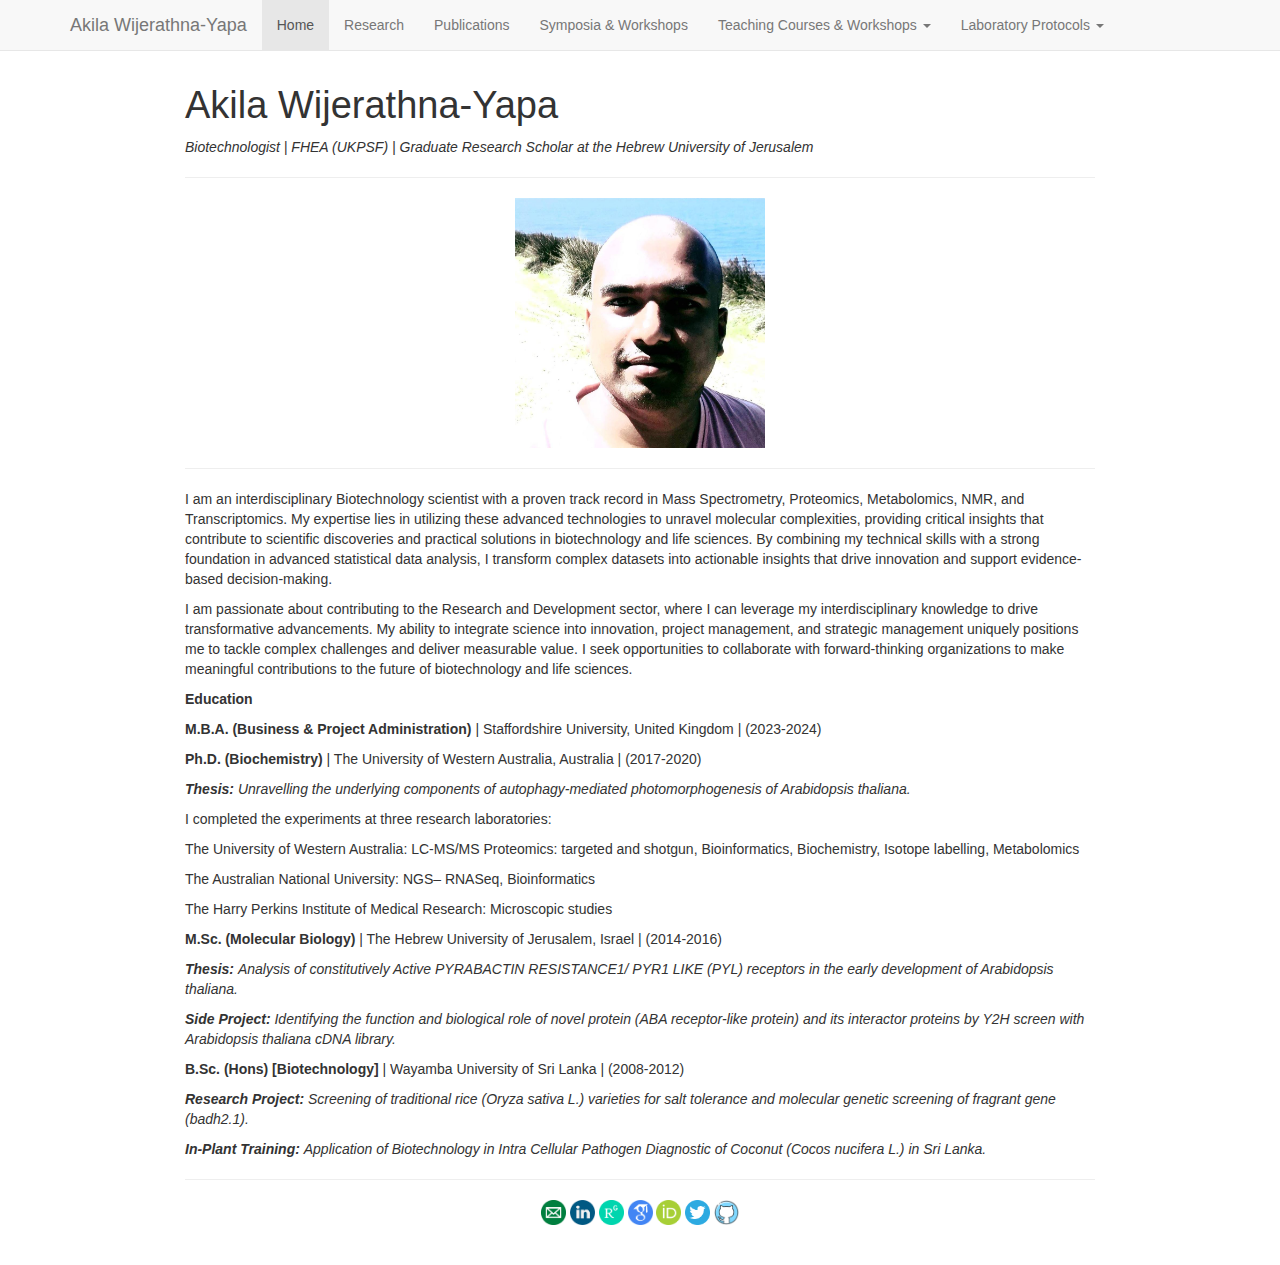
<file: index.html>
<!DOCTYPE html>

<html>

<head>

<meta charset="utf-8" />
<meta name="generator" content="pandoc" />
<meta http-equiv="X-UA-Compatible" content="IE=EDGE" />




<title>Akila Wijerathna-Yapa</title>

<script src="site_libs/header-attrs-2.29/header-attrs.js"></script>
<script src="site_libs/jquery-3.6.0/jquery-3.6.0.min.js"></script>
<meta name="viewport" content="width=device-width, initial-scale=1" />
<link href="site_libs/bootstrap-3.3.5/css/bootstrap.min.css" rel="stylesheet" />
<script src="site_libs/bootstrap-3.3.5/js/bootstrap.min.js"></script>
<script src="site_libs/bootstrap-3.3.5/shim/html5shiv.min.js"></script>
<script src="site_libs/bootstrap-3.3.5/shim/respond.min.js"></script>
<style>h1 {font-size: 34px;}
       h1.title {font-size: 38px;}
       h2 {font-size: 30px;}
       h3 {font-size: 24px;}
       h4 {font-size: 18px;}
       h5 {font-size: 16px;}
       h6 {font-size: 12px;}
       code {color: inherit; background-color: rgba(0, 0, 0, 0.04);}
       pre:not([class]) { background-color: white }</style>
<script src="site_libs/navigation-1.1/tabsets.js"></script>
<link href="site_libs/highlightjs-9.12.0/default.css" rel="stylesheet" />
<script src="site_libs/highlightjs-9.12.0/highlight.js"></script>

<style type="text/css">
  code{white-space: pre-wrap;}
  span.smallcaps{font-variant: small-caps;}
  span.underline{text-decoration: underline;}
  div.column{display: inline-block; vertical-align: top; width: 50%;}
  div.hanging-indent{margin-left: 1.5em; text-indent: -1.5em;}
  ul.task-list{list-style: none;}
    </style>

<style type="text/css">code{white-space: pre;}</style>
<script type="text/javascript">
if (window.hljs) {
  hljs.configure({languages: []});
  hljs.initHighlightingOnLoad();
  if (document.readyState && document.readyState === "complete") {
    window.setTimeout(function() { hljs.initHighlighting(); }, 0);
  }
}
</script>






<link rel="stylesheet" href="style.css" type="text/css" />



<style type = "text/css">
.main-container {
  max-width: 940px;
  margin-left: auto;
  margin-right: auto;
}
img {
  max-width:100%;
}
.tabbed-pane {
  padding-top: 12px;
}
.html-widget {
  margin-bottom: 20px;
}
button.code-folding-btn:focus {
  outline: none;
}
summary {
  display: list-item;
}
details > summary > p:only-child {
  display: inline;
}
pre code {
  padding: 0;
}
</style>


<style type="text/css">
.dropdown-submenu {
  position: relative;
}
.dropdown-submenu>.dropdown-menu {
  top: 0;
  left: 100%;
  margin-top: -6px;
  margin-left: -1px;
  border-radius: 0 6px 6px 6px;
}
.dropdown-submenu:hover>.dropdown-menu {
  display: block;
}
.dropdown-submenu>a:after {
  display: block;
  content: " ";
  float: right;
  width: 0;
  height: 0;
  border-color: transparent;
  border-style: solid;
  border-width: 5px 0 5px 5px;
  border-left-color: #cccccc;
  margin-top: 5px;
  margin-right: -10px;
}
.dropdown-submenu:hover>a:after {
  border-left-color: #adb5bd;
}
.dropdown-submenu.pull-left {
  float: none;
}
.dropdown-submenu.pull-left>.dropdown-menu {
  left: -100%;
  margin-left: 10px;
  border-radius: 6px 0 6px 6px;
}
</style>

<script type="text/javascript">
// manage active state of menu based on current page
$(document).ready(function () {
  // active menu anchor
  href = window.location.pathname
  href = href.substr(href.lastIndexOf('/') + 1)
  if (href === "")
    href = "index.html";
  var menuAnchor = $('a[href="' + href + '"]');

  // mark the anchor link active (and if it's in a dropdown, also mark that active)
  var dropdown = menuAnchor.closest('li.dropdown');
  if (window.bootstrap) { // Bootstrap 4+
    menuAnchor.addClass('active');
    dropdown.find('> .dropdown-toggle').addClass('active');
  } else { // Bootstrap 3
    menuAnchor.parent().addClass('active');
    dropdown.addClass('active');
  }

  // Navbar adjustments
  var navHeight = $(".navbar").first().height() + 15;
  var style = document.createElement('style');
  var pt = "padding-top: " + navHeight + "px; ";
  var mt = "margin-top: -" + navHeight + "px; ";
  var css = "";
  // offset scroll position for anchor links (for fixed navbar)
  for (var i = 1; i <= 6; i++) {
    css += ".section h" + i + "{ " + pt + mt + "}\n";
  }
  style.innerHTML = "body {" + pt + "padding-bottom: 40px; }\n" + css;
  document.head.appendChild(style);
});
</script>

<!-- tabsets -->

<style type="text/css">
.tabset-dropdown > .nav-tabs {
  display: inline-table;
  max-height: 500px;
  min-height: 44px;
  overflow-y: auto;
  border: 1px solid #ddd;
  border-radius: 4px;
}

.tabset-dropdown > .nav-tabs > li.active:before, .tabset-dropdown > .nav-tabs.nav-tabs-open:before {
  content: "\e259";
  font-family: 'Glyphicons Halflings';
  display: inline-block;
  padding: 10px;
  border-right: 1px solid #ddd;
}

.tabset-dropdown > .nav-tabs.nav-tabs-open > li.active:before {
  content: "\e258";
  font-family: 'Glyphicons Halflings';
  border: none;
}

.tabset-dropdown > .nav-tabs > li.active {
  display: block;
}

.tabset-dropdown > .nav-tabs > li > a,
.tabset-dropdown > .nav-tabs > li > a:focus,
.tabset-dropdown > .nav-tabs > li > a:hover {
  border: none;
  display: inline-block;
  border-radius: 4px;
  background-color: transparent;
}

.tabset-dropdown > .nav-tabs.nav-tabs-open > li {
  display: block;
  float: none;
}

.tabset-dropdown > .nav-tabs > li {
  display: none;
}
</style>

<!-- code folding -->




</head>

<body>


<div class="container-fluid main-container">




<div class="navbar navbar-default  navbar-fixed-top" role="navigation">
  <div class="container">
    <div class="navbar-header">
      <button type="button" class="navbar-toggle collapsed" data-toggle="collapse" data-bs-toggle="collapse" data-target="#navbar" data-bs-target="#navbar">
        <span class="icon-bar"></span>
        <span class="icon-bar"></span>
        <span class="icon-bar"></span>
      </button>
      <a class="navbar-brand" href="index.html">Akila Wijerathna-Yapa</a>
    </div>
    <div id="navbar" class="navbar-collapse collapse">
      <ul class="nav navbar-nav">
        <li>
  <a href="index.html">Home</a>
</li>
<li>
  <a href="research.html">Research</a>
</li>
<li>
  <a href="publications.html">Publications</a>
</li>
<li>
  <a href="Symposia-and-Workshops.html">Symposia &amp; Workshops</a>
</li>
<li class="dropdown">
  <a href="#" class="dropdown-toggle" data-toggle="dropdown" role="button" data-bs-toggle="dropdown" aria-expanded="false">
    Teaching Courses &amp; Workshops
     
    <span class="caret"></span>
  </a>
  <ul class="dropdown-menu" role="menu">
    <li>
      <a href="Bayliss-Data-Bazaar.html">Bayliss Data Bazaar</a>
    </li>
	<li>
      <a href="Plant Biotechnology.html">Mass Spectrometry</a>
    </li>
	<li>
      <a href="Plant-Molecular-Physiology.html">Spectroscopy for Life Sceinces</a>
    </li>
    <li>
      <a href="Plant-Tissue-Culture.html">Nuclear Magnetic Resonance (NMR) Spectroscopy</a>
    </li>
    <li>
      <a href="Plant-Molecular-Biology.html">Electron Paramagnetic Resonance (EPR) Spectroscopy</a>
    </li>
    <li>
      <a href="Controlled-Environment-Agriculture.html">Molecular Cloning</a>
    </li>
	    <li>
      <a href="Controlled-Environment-Agriculture.html">Cell Culture</a>
    </li>
  </ul>
</li>
<li class="dropdown">
  <a href="#" class="dropdown-toggle" data-toggle="dropdown" role="button" data-bs-toggle="dropdown" aria-expanded="false">
    Laboratory Protocols
     
    <span class="caret"></span>
  </a>
  <ul class="dropdown-menu" role="menu">
    <li>
      <a href="DNA-Extraction.html">DNA Extraction</a>
    </li>
    <li>
      <a href="RNA Extraction.html">RNA Extraction</a>
    </li>
    <li>
      <a href="Protein-Extraction.html">Protein Extraction</a>
    </li>
    <li>
      <a href="Yeast-Transformation.html">Yeast Transformation</a>
    </li>
    <li>
      <a href="Yeast-Two-Hybrid.html">Yeast Two-Hybrid</a>
    </li>
    <li>
      <a href="Homozygous Transgenic Selection.html">Homozygous Transgenic Selection</a>
    </li>
  </ul>
</li>
      </ul>
      <ul class="nav navbar-nav navbar-right">
        
      </ul>
    </div><!--/.nav-collapse -->
  </div><!--/.container -->
</div><!--/.navbar -->

<div id="header">



<h1 class="title toc-ignore">Akila Wijerathna-Yapa</h1>

</div>


<p><em>Biotechnologist | FHEA (UKPSF) | Graduate Research Scholar at the
Hebrew University of Jerusalem</em></p>
<hr />
<center>
<img src="images/akila-riverside.jpg" width="250" />
</center>
<hr />
<p>I am an interdisciplinary Biotechnology scientist with a proven track
record in Mass Spectrometry, Proteomics, Metabolomics, NMR, and
Transcriptomics. My expertise lies in utilizing these advanced
technologies to unravel molecular complexities, providing critical
insights that contribute to scientific discoveries and practical
solutions in biotechnology and life sciences. By combining my technical
skills with a strong foundation in advanced statistical data analysis, I
transform complex datasets into actionable insights that drive
innovation and support evidence-based decision-making.</p>
<p>I am passionate about contributing to the Research and Development
sector, where I can leverage my interdisciplinary knowledge to drive
transformative advancements. My ability to integrate science into
innovation, project management, and strategic management uniquely
positions me to tackle complex challenges and deliver measurable value.
I seek opportunities to collaborate with forward-thinking organizations
to make meaningful contributions to the future of biotechnology and life
sciences.</p>
<p><strong>Education</strong></p>
<p><strong>M.B.A. (Business &amp; Project Administration)</strong> |
Staffordshire University, United Kingdom | (2023-2024)</p>
<p><strong>Ph.D. (Biochemistry)</strong> | The University of Western
Australia, Australia | (2017-2020)</p>
<p><em><strong>Thesis:</strong></em> <em>Unravelling the underlying
components of autophagy-mediated photomorphogenesis of Arabidopsis
thaliana.</em></p>
<p>I completed the experiments at three research laboratories:</p>
<p>The University of Western Australia: LC-MS/MS Proteomics: targeted
and shotgun, Bioinformatics, Biochemistry, Isotope labelling,
Metabolomics</p>
<p>The Australian National University: NGS– RNASeq, Bioinformatics</p>
<p>The Harry Perkins Institute of Medical Research: Microscopic
studies</p>
<p><strong>M.Sc. (Molecular Biology)</strong> | The Hebrew University of
Jerusalem, Israel | (2014-2016)</p>
<p><em><strong>Thesis:</strong></em> <em>Analysis of constitutively
Active PYRABACTIN RESISTANCE1/ PYR1 LIKE (PYL) receptors in the early
development of Arabidopsis thaliana.</em></p>
<p><em><strong>Side Project:</strong></em> <em>Identifying the function
and biological role of novel protein (ABA receptor-like protein) and its
interactor proteins by Y2H screen with Arabidopsis thaliana cDNA
library.</em></p>
<p><strong>B.Sc. (Hons) [Biotechnology]</strong> | Wayamba University of
Sri Lanka | (2008-2012)</p>
<p><em><strong>Research Project:</strong></em> <em>Screening of
traditional rice (Oryza sativa L.) varieties for salt tolerance and
molecular genetic screening of fragrant gene (badh2.1).</em></p>
<p><em><strong>In-Plant Training:</strong></em> <em>Application of
Biotechnology in Intra Cellular Pathogen Diagnostic of Coconut (Cocos
nucifera L.) in Sri Lanka.</em></p>
<hr />
<center>
<a href="akila.ymw@gmail.com"><img src="images/EN.png" width="25" /></a>
<a href="https://www.linkedin.com/in/akila-wijerathna-yapa"><img
src="images/Ln.png" width="25" /></a> <a
href="https://www.researchgate.net/profile/Akila-Wijerathna-Yapa"><img
src="images/RG.png" width="25" /></a> <a
href="https://scholar.google.com/citations?user=VABVqKIAAAAJ&amp;hl=en"><img
src="images/GS.png" width="25" /></a> <a
href="https://orcid.org/0000-0003-1935-8590"><img src="images/ID.png"
width="25" /></a> <a href="https://twitter.com/AkilaWijerathna"><img
src="images/TW.png" width="25" /></a> <a
href="https://github.com/AkilaWijerathnaYapa"><img src="images/GH.png"
width="25" /></a>
</center>




</div>

<script>

// add bootstrap table styles to pandoc tables
function bootstrapStylePandocTables() {
  $('tr.odd').parent('tbody').parent('table').addClass('table table-condensed');
}
$(document).ready(function () {
  bootstrapStylePandocTables();
});


</script>

<!-- tabsets -->

<script>
$(document).ready(function () {
  window.buildTabsets("TOC");
});

$(document).ready(function () {
  $('.tabset-dropdown > .nav-tabs > li').click(function () {
    $(this).parent().toggleClass('nav-tabs-open');
  });
});
</script>

<!-- code folding -->


<!-- dynamically load mathjax for compatibility with self-contained -->
<script>
  (function () {
    var script = document.createElement("script");
    script.type = "text/javascript";
    script.src  = "https://mathjax.rstudio.com/latest/MathJax.js?config=TeX-AMS-MML_HTMLorMML";
    document.getElementsByTagName("head")[0].appendChild(script);
  })();
</script>

</body>
</html>
</file>
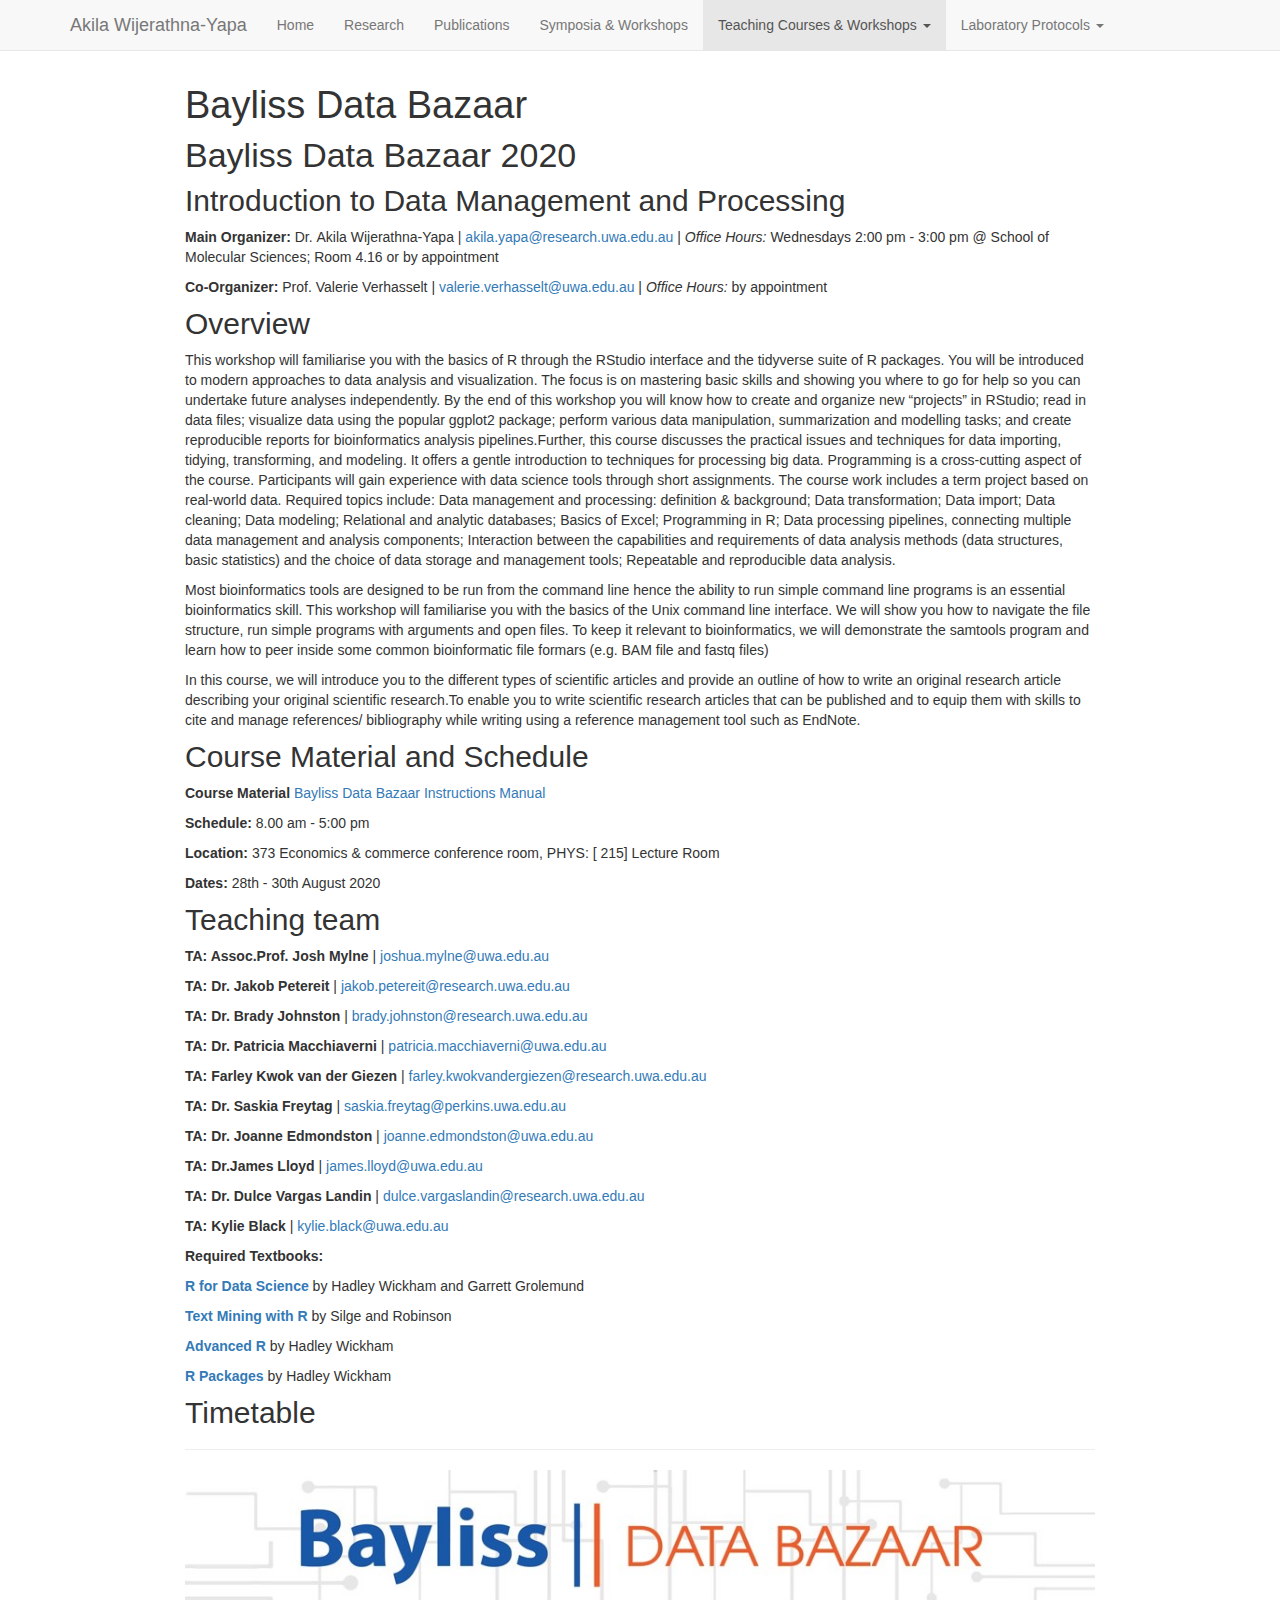
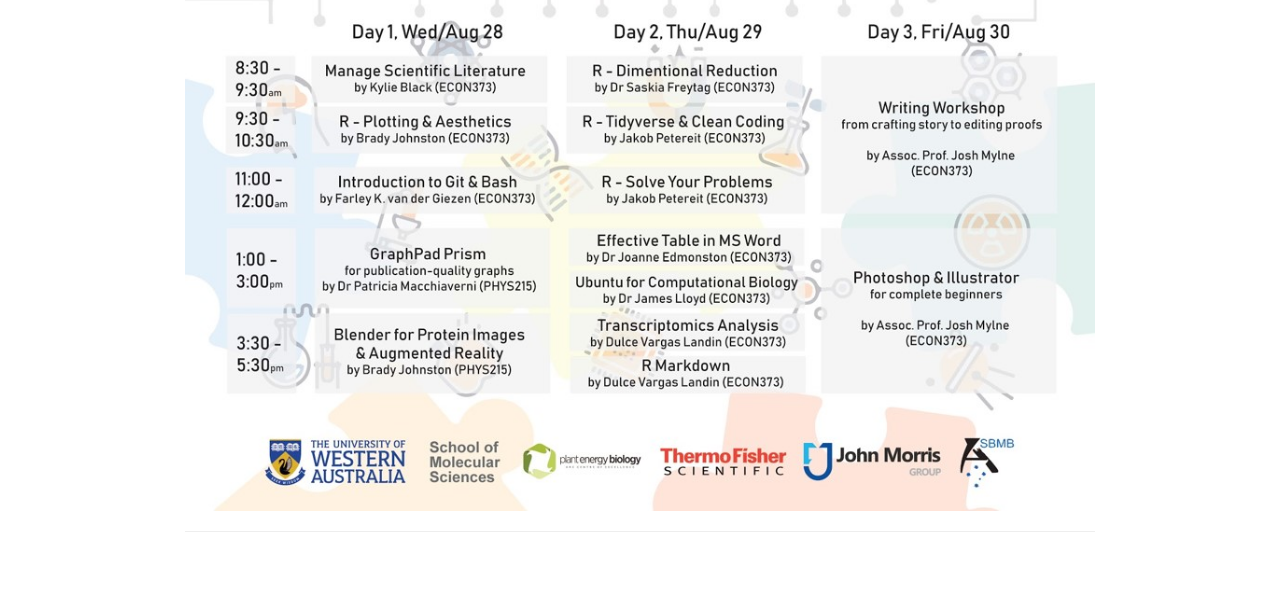
<file: Bayliss-Data-Bazaar.html>
<!DOCTYPE html>

<html>

<head>

<meta charset="utf-8" />
<meta name="generator" content="pandoc" />
<meta http-equiv="X-UA-Compatible" content="IE=EDGE" />




<title>Bayliss Data Bazaar</title>

<script src="site_libs/header-attrs-2.11/header-attrs.js"></script>
<script src="site_libs/jquery-3.6.0/jquery-3.6.0.min.js"></script>
<meta name="viewport" content="width=device-width, initial-scale=1" />
<link href="site_libs/bootstrap-3.3.5/css/bootstrap.min.css" rel="stylesheet" />
<script src="site_libs/bootstrap-3.3.5/js/bootstrap.min.js"></script>
<script src="site_libs/bootstrap-3.3.5/shim/html5shiv.min.js"></script>
<script src="site_libs/bootstrap-3.3.5/shim/respond.min.js"></script>
<style>h1 {font-size: 34px;}
       h1.title {font-size: 38px;}
       h2 {font-size: 30px;}
       h3 {font-size: 24px;}
       h4 {font-size: 18px;}
       h5 {font-size: 16px;}
       h6 {font-size: 12px;}
       code {color: inherit; background-color: rgba(0, 0, 0, 0.04);}
       pre:not([class]) { background-color: white }</style>
<script src="site_libs/navigation-1.1/tabsets.js"></script>
<link href="site_libs/highlightjs-9.12.0/default.css" rel="stylesheet" />
<script src="site_libs/highlightjs-9.12.0/highlight.js"></script>

<style type="text/css">
  code{white-space: pre-wrap;}
  span.smallcaps{font-variant: small-caps;}
  span.underline{text-decoration: underline;}
  div.column{display: inline-block; vertical-align: top; width: 50%;}
  div.hanging-indent{margin-left: 1.5em; text-indent: -1.5em;}
  ul.task-list{list-style: none;}
    </style>

<style type="text/css">code{white-space: pre;}</style>
<script type="text/javascript">
if (window.hljs) {
  hljs.configure({languages: []});
  hljs.initHighlightingOnLoad();
  if (document.readyState && document.readyState === "complete") {
    window.setTimeout(function() { hljs.initHighlighting(); }, 0);
  }
}
</script>





<link rel="stylesheet" href="style.css" type="text/css" />



<style type = "text/css">
.main-container {
  max-width: 940px;
  margin-left: auto;
  margin-right: auto;
}
img {
  max-width:100%;
}
.tabbed-pane {
  padding-top: 12px;
}
.html-widget {
  margin-bottom: 20px;
}
button.code-folding-btn:focus {
  outline: none;
}
summary {
  display: list-item;
}
pre code {
  padding: 0;
}
</style>


<style type="text/css">
.dropdown-submenu {
  position: relative;
}
.dropdown-submenu>.dropdown-menu {
  top: 0;
  left: 100%;
  margin-top: -6px;
  margin-left: -1px;
  border-radius: 0 6px 6px 6px;
}
.dropdown-submenu:hover>.dropdown-menu {
  display: block;
}
.dropdown-submenu>a:after {
  display: block;
  content: " ";
  float: right;
  width: 0;
  height: 0;
  border-color: transparent;
  border-style: solid;
  border-width: 5px 0 5px 5px;
  border-left-color: #cccccc;
  margin-top: 5px;
  margin-right: -10px;
}
.dropdown-submenu:hover>a:after {
  border-left-color: #adb5bd;
}
.dropdown-submenu.pull-left {
  float: none;
}
.dropdown-submenu.pull-left>.dropdown-menu {
  left: -100%;
  margin-left: 10px;
  border-radius: 6px 0 6px 6px;
}
</style>

<script type="text/javascript">
// manage active state of menu based on current page
$(document).ready(function () {
  // active menu anchor
  href = window.location.pathname
  href = href.substr(href.lastIndexOf('/') + 1)
  if (href === "")
    href = "index.html";
  var menuAnchor = $('a[href="' + href + '"]');

  // mark it active
  menuAnchor.tab('show');

  // if it's got a parent navbar menu mark it active as well
  menuAnchor.closest('li.dropdown').addClass('active');

  // Navbar adjustments
  var navHeight = $(".navbar").first().height() + 15;
  var style = document.createElement('style');
  var pt = "padding-top: " + navHeight + "px; ";
  var mt = "margin-top: -" + navHeight + "px; ";
  var css = "";
  // offset scroll position for anchor links (for fixed navbar)
  for (var i = 1; i <= 6; i++) {
    css += ".section h" + i + "{ " + pt + mt + "}\n";
  }
  style.innerHTML = "body {" + pt + "padding-bottom: 40px; }\n" + css;
  document.head.appendChild(style);
});
</script>

<!-- tabsets -->

<style type="text/css">
.tabset-dropdown > .nav-tabs {
  display: inline-table;
  max-height: 500px;
  min-height: 44px;
  overflow-y: auto;
  border: 1px solid #ddd;
  border-radius: 4px;
}

.tabset-dropdown > .nav-tabs > li.active:before {
  content: "";
  font-family: 'Glyphicons Halflings';
  display: inline-block;
  padding: 10px;
  border-right: 1px solid #ddd;
}

.tabset-dropdown > .nav-tabs.nav-tabs-open > li.active:before {
  content: "&#xe258;";
  border: none;
}

.tabset-dropdown > .nav-tabs.nav-tabs-open:before {
  content: "";
  font-family: 'Glyphicons Halflings';
  display: inline-block;
  padding: 10px;
  border-right: 1px solid #ddd;
}

.tabset-dropdown > .nav-tabs > li.active {
  display: block;
}

.tabset-dropdown > .nav-tabs > li > a,
.tabset-dropdown > .nav-tabs > li > a:focus,
.tabset-dropdown > .nav-tabs > li > a:hover {
  border: none;
  display: inline-block;
  border-radius: 4px;
  background-color: transparent;
}

.tabset-dropdown > .nav-tabs.nav-tabs-open > li {
  display: block;
  float: none;
}

.tabset-dropdown > .nav-tabs > li {
  display: none;
}
</style>

<!-- code folding -->




</head>

<body>


<div class="container-fluid main-container">




<div class="navbar navbar-default  navbar-fixed-top" role="navigation">
  <div class="container">
    <div class="navbar-header">
      <button type="button" class="navbar-toggle collapsed" data-toggle="collapse" data-target="#navbar">
        <span class="icon-bar"></span>
        <span class="icon-bar"></span>
        <span class="icon-bar"></span>
      </button>
      <a class="navbar-brand" href="index.html">Akila Wijerathna-Yapa</a>
    </div>
    <div id="navbar" class="navbar-collapse collapse">
      <ul class="nav navbar-nav">
        <li>
  <a href="index.html">Home</a>
</li>
<li>
  <a href="research.html">Research</a>
</li>
<li>
  <a href="publications.html">Publications</a>
</li>
<li>
  <a href="Symposia-and-Workshops.html">Symposia &amp; Workshops</a>
</li>
<li class="dropdown">
  <a href="#" class="dropdown-toggle" data-toggle="dropdown" role="button" aria-expanded="false">
    Teaching Courses &amp; Workshops
     
    <span class="caret"></span>
  </a>
  <ul class="dropdown-menu" role="menu">
    <li>
      <a href="Bayliss-Data-Bazaar.html">Bayliss Data Bazaar</a>
    </li>
    <li>
      <a href="Plant Biotechnology.html">Plant Biotechnology</a>
    </li>
    <li>
      <a href="Plant-Tissue-Culture.html">Plant Tissue Culture</a>
    </li>
    <li>
      <a href="Plant-Molecular-Biology.html">Plant Molecular Biology</a>
    </li>
    <li>
      <a href="Plant-Molecular-Physiology.html">Plant Molecular Physiology</a>
    </li>
    <li>
      <a href="Controlled-Environment-Agriculture.html">Controlled Environment Agriculture (CEA)</a>
    </li>
  </ul>
</li>
<li class="dropdown">
  <a href="#" class="dropdown-toggle" data-toggle="dropdown" role="button" aria-expanded="false">
    Laboratory Protocols
     
    <span class="caret"></span>
  </a>
  <ul class="dropdown-menu" role="menu">
    <li>
      <a href="DNA-Extraction.html">DNA Extraction</a>
    </li>
    <li>
      <a href="RNA Extraction.html">RNA Extraction</a>
    </li>
    <li>
      <a href="Protein-Extraction.html">Protein Extraction</a>
    </li>
    <li>
      <a href="Yeast-Transformation.html">Yeast Transformation</a>
    </li>
    <li>
      <a href="Yeast-Two-Hybrid.html">Yeast Two-Hybrid</a>
    </li>
    <li>
      <a href="Homozygous Transgenic Selection.html">Homozygous Transgenic Selection</a>
    </li>
  </ul>
</li>
      </ul>
      <ul class="nav navbar-nav navbar-right">
        
      </ul>
    </div><!--/.nav-collapse -->
  </div><!--/.container -->
</div><!--/.navbar -->

<div id="header">



<h1 class="title toc-ignore">Bayliss Data Bazaar</h1>

</div>


<div id="bayliss-data-bazaar-2020" class="section level1">
<h1>Bayliss Data Bazaar 2020</h1>
<div id="introduction-to-data-management-and-processing" class="section level2">
<h2>Introduction to Data Management and Processing</h2>
<p><strong>Main Organizer:</strong> Dr. Akila Wijerathna-Yapa | <a href="mailto:akila.yapa@research.uwa.edu.au" class="email">akila.yapa@research.uwa.edu.au</a> | <em>Office Hours:</em> Wednesdays 2:00 pm - 3:00 pm @ School of Molecular Sciences; Room 4.16 or by appointment</p>
<p><strong>Co-Organizer:</strong> Prof. Valerie Verhasselt | <a href="mailto:valerie.verhasselt@uwa.edu.au" class="email">valerie.verhasselt@uwa.edu.au</a> | <em>Office Hours:</em> by appointment</p>
</div>
<div id="overview" class="section level2">
<h2>Overview</h2>
<p>This workshop will familiarise you with the basics of R through the RStudio interface and the tidyverse suite of R packages. You will be introduced to modern approaches to data analysis and visualization. The focus is on mastering basic skills and showing you where to go for help so you can undertake future analyses independently. By the end of this workshop you will know how to create and organize new “projects” in RStudio; read in data files; visualize data using the popular ggplot2 package; perform various data manipulation, summarization and modelling tasks; and create reproducible reports for bioinformatics analysis pipelines.Further, this course discusses the practical issues and techniques for data importing, tidying, transforming, and modeling. It offers a gentle introduction to techniques for processing big data. Programming is a cross-cutting aspect of the course. Participants will gain experience with data science tools through short assignments. The course work includes a term project based on real-world data. Required topics include: Data management and processing: definition &amp; background; Data transformation; Data import; Data cleaning; Data modeling; Relational and analytic databases; Basics of Excel; Programming in R; Data processing pipelines, connecting multiple data management and analysis components; Interaction between the capabilities and requirements of data analysis methods (data structures, basic statistics) and the choice of data storage and management tools; Repeatable and reproducible data analysis.</p>
<p>Most bioinformatics tools are designed to be run from the command line hence the ability to run simple command line programs is an essential bioinformatics skill. This workshop will familiarise you with the basics of the Unix command line interface. We will show you how to navigate the file structure, run simple programs with arguments and open files. To keep it relevant to bioinformatics, we will demonstrate the samtools program and learn how to peer inside some common bioinformatic file formars (e.g. BAM file and fastq files)</p>
<p>In this course, we will introduce you to the different types of scientific articles and provide an outline of how to write an original research article describing your original scientific research.To enable you to write scientific research articles that can be published and to equip them with skills to cite and manage references/ bibliography while writing using a reference management tool such as EndNote.</p>
</div>
<div id="course-material-and-schedule" class="section level2">
<h2>Course Material and Schedule</h2>
<p><strong>Course Material</strong> <a href="https://docs.google.com/document/d/1EdbrjD-_NtXWf_3XkClu75dB_qhUQWmbxrD9-IgBNlM/edit#">Bayliss Data Bazaar Instructions Manual</a></p>
<p><strong>Schedule:</strong> 8.00 am - 5:00 pm</p>
<p><strong>Location:</strong> 373 Economics &amp; commerce conference room, PHYS: [ 215] Lecture Room</p>
<p><strong>Dates:</strong> 28th - 30th August 2020</p>
</div>
<div id="teaching-team" class="section level2">
<h2>Teaching team</h2>
<p><strong>TA: Assoc.Prof. Josh Mylne</strong> | <a href="mailto:joshua.mylne@uwa.edu.au" class="email">joshua.mylne@uwa.edu.au</a></p>
<p><strong>TA: Dr. Jakob Petereit</strong> | <a href="mailto:jakob.petereit@research.uwa.edu.au" class="email">jakob.petereit@research.uwa.edu.au</a></p>
<p><strong>TA: Dr. Brady Johnston</strong> | <a href="mailto:brady.johnston@research.uwa.edu.au" class="email">brady.johnston@research.uwa.edu.au</a></p>
<p><strong>TA: Dr. Patricia Macchiaverni</strong> | <a href="mailto:patricia.macchiaverni@uwa.edu.au" class="email">patricia.macchiaverni@uwa.edu.au</a></p>
<p><strong>TA: Farley Kwok van der Giezen</strong> | <a href="mailto:farley.kwokvandergiezen@research.uwa.edu.au" class="email">farley.kwokvandergiezen@research.uwa.edu.au</a></p>
<p><strong>TA: Dr. Saskia Freytag</strong> | <a href="mailto:saskia.freytag@perkins.uwa.edu.au" class="email">saskia.freytag@perkins.uwa.edu.au</a></p>
<p><strong>TA: Dr. Joanne Edmondston</strong> | <a href="mailto:joanne.edmondston@uwa.edu.au" class="email">joanne.edmondston@uwa.edu.au</a></p>
<p><strong>TA: Dr.James Lloyd</strong> | <a href="mailto:james.lloyd@uwa.edu.au" class="email">james.lloyd@uwa.edu.au</a></p>
<p><strong>TA: Dr. Dulce Vargas Landin</strong> | <a href="mailto:dulce.vargaslandin@research.uwa.edu.au" class="email">dulce.vargaslandin@research.uwa.edu.au</a></p>
<p><strong>TA: Kylie Black</strong> | <a href="mailto:kylie.black@uwa.edu.au" class="email">kylie.black@uwa.edu.au</a></p>
<p><strong>Required Textbooks:</strong></p>
<p><a href="http://r4ds.had.co.nz/"><strong>R for Data Science</strong></a> by Hadley Wickham and Garrett Grolemund</p>
<p><a href="https://www.tidytextmining.com"><strong>Text Mining with R</strong></a> by Silge and Robinson</p>
<p><a href="http://adv-r.had.co.nz/"><strong>Advanced R</strong></a> by Hadley Wickham</p>
<p><a href="http://r-pkgs.had.co.nz"><strong>R Packages</strong></a> by Hadley Wickham</p>
</div>
<div id="timetable" class="section level2">
<h2>Timetable</h2>
<hr />
<center>
<p><img src="images/Timetable.jpg" /></p>
</center>
<hr />
</div>
</div>




</div>

<script>

// add bootstrap table styles to pandoc tables
function bootstrapStylePandocTables() {
  $('tr.odd').parent('tbody').parent('table').addClass('table table-condensed');
}
$(document).ready(function () {
  bootstrapStylePandocTables();
});


</script>

<!-- tabsets -->

<script>
$(document).ready(function () {
  window.buildTabsets("TOC");
});

$(document).ready(function () {
  $('.tabset-dropdown > .nav-tabs > li').click(function () {
    $(this).parent().toggleClass('nav-tabs-open');
  });
});
</script>

<!-- code folding -->


<!-- dynamically load mathjax for compatibility with self-contained -->
<script>
  (function () {
    var script = document.createElement("script");
    script.type = "text/javascript";
    script.src  = "https://mathjax.rstudio.com/latest/MathJax.js?config=TeX-AMS-MML_HTMLorMML";
    document.getElementsByTagName("head")[0].appendChild(script);
  })();
</script>

</body>
</html>
</file>
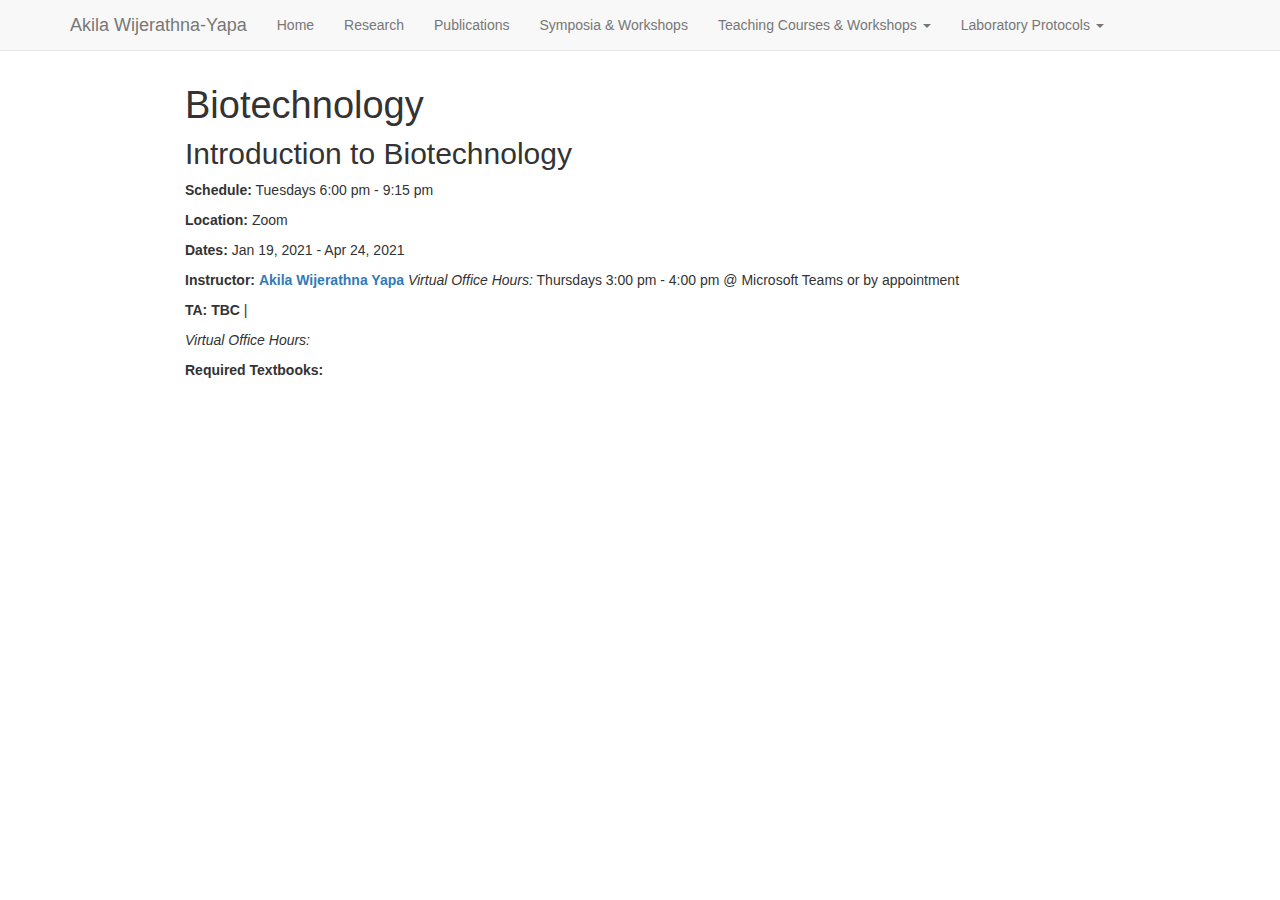
<file: Biotechnology.html>
<!DOCTYPE html>

<html>

<head>

<meta charset="utf-8" />
<meta name="generator" content="pandoc" />
<meta http-equiv="X-UA-Compatible" content="IE=EDGE" />




<title>Biotechnology</title>

<script src="site_libs/header-attrs-2.11/header-attrs.js"></script>
<script src="site_libs/jquery-3.6.0/jquery-3.6.0.min.js"></script>
<meta name="viewport" content="width=device-width, initial-scale=1" />
<link href="site_libs/bootstrap-3.3.5/css/bootstrap.min.css" rel="stylesheet" />
<script src="site_libs/bootstrap-3.3.5/js/bootstrap.min.js"></script>
<script src="site_libs/bootstrap-3.3.5/shim/html5shiv.min.js"></script>
<script src="site_libs/bootstrap-3.3.5/shim/respond.min.js"></script>
<style>h1 {font-size: 34px;}
       h1.title {font-size: 38px;}
       h2 {font-size: 30px;}
       h3 {font-size: 24px;}
       h4 {font-size: 18px;}
       h5 {font-size: 16px;}
       h6 {font-size: 12px;}
       code {color: inherit; background-color: rgba(0, 0, 0, 0.04);}
       pre:not([class]) { background-color: white }</style>
<script src="site_libs/navigation-1.1/tabsets.js"></script>
<link href="site_libs/highlightjs-9.12.0/default.css" rel="stylesheet" />
<script src="site_libs/highlightjs-9.12.0/highlight.js"></script>

<style type="text/css">
  code{white-space: pre-wrap;}
  span.smallcaps{font-variant: small-caps;}
  span.underline{text-decoration: underline;}
  div.column{display: inline-block; vertical-align: top; width: 50%;}
  div.hanging-indent{margin-left: 1.5em; text-indent: -1.5em;}
  ul.task-list{list-style: none;}
    </style>

<style type="text/css">code{white-space: pre;}</style>
<script type="text/javascript">
if (window.hljs) {
  hljs.configure({languages: []});
  hljs.initHighlightingOnLoad();
  if (document.readyState && document.readyState === "complete") {
    window.setTimeout(function() { hljs.initHighlighting(); }, 0);
  }
}
</script>





<link rel="stylesheet" href="style.css" type="text/css" />



<style type = "text/css">
.main-container {
  max-width: 940px;
  margin-left: auto;
  margin-right: auto;
}
img {
  max-width:100%;
}
.tabbed-pane {
  padding-top: 12px;
}
.html-widget {
  margin-bottom: 20px;
}
button.code-folding-btn:focus {
  outline: none;
}
summary {
  display: list-item;
}
pre code {
  padding: 0;
}
</style>


<style type="text/css">
.dropdown-submenu {
  position: relative;
}
.dropdown-submenu>.dropdown-menu {
  top: 0;
  left: 100%;
  margin-top: -6px;
  margin-left: -1px;
  border-radius: 0 6px 6px 6px;
}
.dropdown-submenu:hover>.dropdown-menu {
  display: block;
}
.dropdown-submenu>a:after {
  display: block;
  content: " ";
  float: right;
  width: 0;
  height: 0;
  border-color: transparent;
  border-style: solid;
  border-width: 5px 0 5px 5px;
  border-left-color: #cccccc;
  margin-top: 5px;
  margin-right: -10px;
}
.dropdown-submenu:hover>a:after {
  border-left-color: #adb5bd;
}
.dropdown-submenu.pull-left {
  float: none;
}
.dropdown-submenu.pull-left>.dropdown-menu {
  left: -100%;
  margin-left: 10px;
  border-radius: 6px 0 6px 6px;
}
</style>

<script type="text/javascript">
// manage active state of menu based on current page
$(document).ready(function () {
  // active menu anchor
  href = window.location.pathname
  href = href.substr(href.lastIndexOf('/') + 1)
  if (href === "")
    href = "index.html";
  var menuAnchor = $('a[href="' + href + '"]');

  // mark it active
  menuAnchor.tab('show');

  // if it's got a parent navbar menu mark it active as well
  menuAnchor.closest('li.dropdown').addClass('active');

  // Navbar adjustments
  var navHeight = $(".navbar").first().height() + 15;
  var style = document.createElement('style');
  var pt = "padding-top: " + navHeight + "px; ";
  var mt = "margin-top: -" + navHeight + "px; ";
  var css = "";
  // offset scroll position for anchor links (for fixed navbar)
  for (var i = 1; i <= 6; i++) {
    css += ".section h" + i + "{ " + pt + mt + "}\n";
  }
  style.innerHTML = "body {" + pt + "padding-bottom: 40px; }\n" + css;
  document.head.appendChild(style);
});
</script>

<!-- tabsets -->

<style type="text/css">
.tabset-dropdown > .nav-tabs {
  display: inline-table;
  max-height: 500px;
  min-height: 44px;
  overflow-y: auto;
  border: 1px solid #ddd;
  border-radius: 4px;
}

.tabset-dropdown > .nav-tabs > li.active:before {
  content: "";
  font-family: 'Glyphicons Halflings';
  display: inline-block;
  padding: 10px;
  border-right: 1px solid #ddd;
}

.tabset-dropdown > .nav-tabs.nav-tabs-open > li.active:before {
  content: "&#xe258;";
  border: none;
}

.tabset-dropdown > .nav-tabs.nav-tabs-open:before {
  content: "";
  font-family: 'Glyphicons Halflings';
  display: inline-block;
  padding: 10px;
  border-right: 1px solid #ddd;
}

.tabset-dropdown > .nav-tabs > li.active {
  display: block;
}

.tabset-dropdown > .nav-tabs > li > a,
.tabset-dropdown > .nav-tabs > li > a:focus,
.tabset-dropdown > .nav-tabs > li > a:hover {
  border: none;
  display: inline-block;
  border-radius: 4px;
  background-color: transparent;
}

.tabset-dropdown > .nav-tabs.nav-tabs-open > li {
  display: block;
  float: none;
}

.tabset-dropdown > .nav-tabs > li {
  display: none;
}
</style>

<!-- code folding -->




</head>

<body>


<div class="container-fluid main-container">




<div class="navbar navbar-default  navbar-fixed-top" role="navigation">
  <div class="container">
    <div class="navbar-header">
      <button type="button" class="navbar-toggle collapsed" data-toggle="collapse" data-target="#navbar">
        <span class="icon-bar"></span>
        <span class="icon-bar"></span>
        <span class="icon-bar"></span>
      </button>
      <a class="navbar-brand" href="index.html">Akila Wijerathna-Yapa</a>
    </div>
    <div id="navbar" class="navbar-collapse collapse">
      <ul class="nav navbar-nav">
        <li>
  <a href="index.html">Home</a>
</li>
<li>
  <a href="research.html">Research</a>
</li>
<li>
  <a href="publications.html">Publications</a>
</li>
<li>
  <a href="Symposia-and-Workshops.html">Symposia &amp; Workshops</a>
</li>
<li class="dropdown">
  <a href="#" class="dropdown-toggle" data-toggle="dropdown" role="button" aria-expanded="false">
    Teaching Courses &amp; Workshops
     
    <span class="caret"></span>
  </a>
  <ul class="dropdown-menu" role="menu">
    <li>
      <a href="Bayliss-Data-Bazaar.html">Bayliss Data Bazaar</a>
    </li>
    <li>
      <a href="Plant Biotechnology.html">Plant Biotechnology</a>
    </li>
    <li>
      <a href="Plant-Tissue-Culture.html">Plant Tissue Culture</a>
    </li>
    <li>
      <a href="Plant-Molecular-Biology.html">Plant Molecular Biology</a>
    </li>
    <li>
      <a href="Plant-Molecular-Physiology.html">Plant Molecular Physiology</a>
    </li>
    <li>
      <a href="Controlled-Environment-Agriculture.html">Controlled Environment Agriculture (CEA)</a>
    </li>
  </ul>
</li>
<li class="dropdown">
  <a href="#" class="dropdown-toggle" data-toggle="dropdown" role="button" aria-expanded="false">
    Laboratory Protocols
     
    <span class="caret"></span>
  </a>
  <ul class="dropdown-menu" role="menu">
    <li>
      <a href="DNA-Extraction.html">DNA Extraction</a>
    </li>
    <li>
      <a href="RNA Extraction.html">RNA Extraction</a>
    </li>
    <li>
      <a href="Protein-Extraction.html">Protein Extraction</a>
    </li>
    <li>
      <a href="Yeast-Transformation.html">Yeast Transformation</a>
    </li>
    <li>
      <a href="Yeast-Two-Hybrid.html">Yeast Two-Hybrid</a>
    </li>
    <li>
      <a href="Homozygous Transgenic Selection.html">Homozygous Transgenic Selection</a>
    </li>
  </ul>
</li>
      </ul>
      <ul class="nav navbar-nav navbar-right">
        
      </ul>
    </div><!--/.nav-collapse -->
  </div><!--/.container -->
</div><!--/.navbar -->

<div id="header">



<h1 class="title toc-ignore">Biotechnology</h1>

</div>


<div id="introduction-to-biotechnology" class="section level2">
<h2>Introduction to Biotechnology</h2>
<p><strong>Schedule:</strong> Tuesdays 6:00 pm - 9:15 pm</p>
<p><strong>Location:</strong> Zoom</p>
<p><strong>Dates:</strong> Jan 19, 2021 - Apr 24, 2021</p>
<p><strong>Instructor:</strong> <a href="https://www.researchgate.net/profile/Akila-Wijerathna-Yapa"><strong>Akila Wijerathna Yapa</strong></a> <em>Virtual Office Hours:</em> Thursdays 3:00 pm - 4:00 pm @ Microsoft Teams or by appointment</p>
<p><strong>TA:</strong> <strong>TBC</strong> |</p>
<p><em>Virtual Office Hours:</em></p>
<p><strong>Required Textbooks:</strong></p>
</div>




</div>

<script>

// add bootstrap table styles to pandoc tables
function bootstrapStylePandocTables() {
  $('tr.odd').parent('tbody').parent('table').addClass('table table-condensed');
}
$(document).ready(function () {
  bootstrapStylePandocTables();
});


</script>

<!-- tabsets -->

<script>
$(document).ready(function () {
  window.buildTabsets("TOC");
});

$(document).ready(function () {
  $('.tabset-dropdown > .nav-tabs > li').click(function () {
    $(this).parent().toggleClass('nav-tabs-open');
  });
});
</script>

<!-- code folding -->


<!-- dynamically load mathjax for compatibility with self-contained -->
<script>
  (function () {
    var script = document.createElement("script");
    script.type = "text/javascript";
    script.src  = "https://mathjax.rstudio.com/latest/MathJax.js?config=TeX-AMS-MML_HTMLorMML";
    document.getElementsByTagName("head")[0].appendChild(script);
  })();
</script>

</body>
</html>
</file>
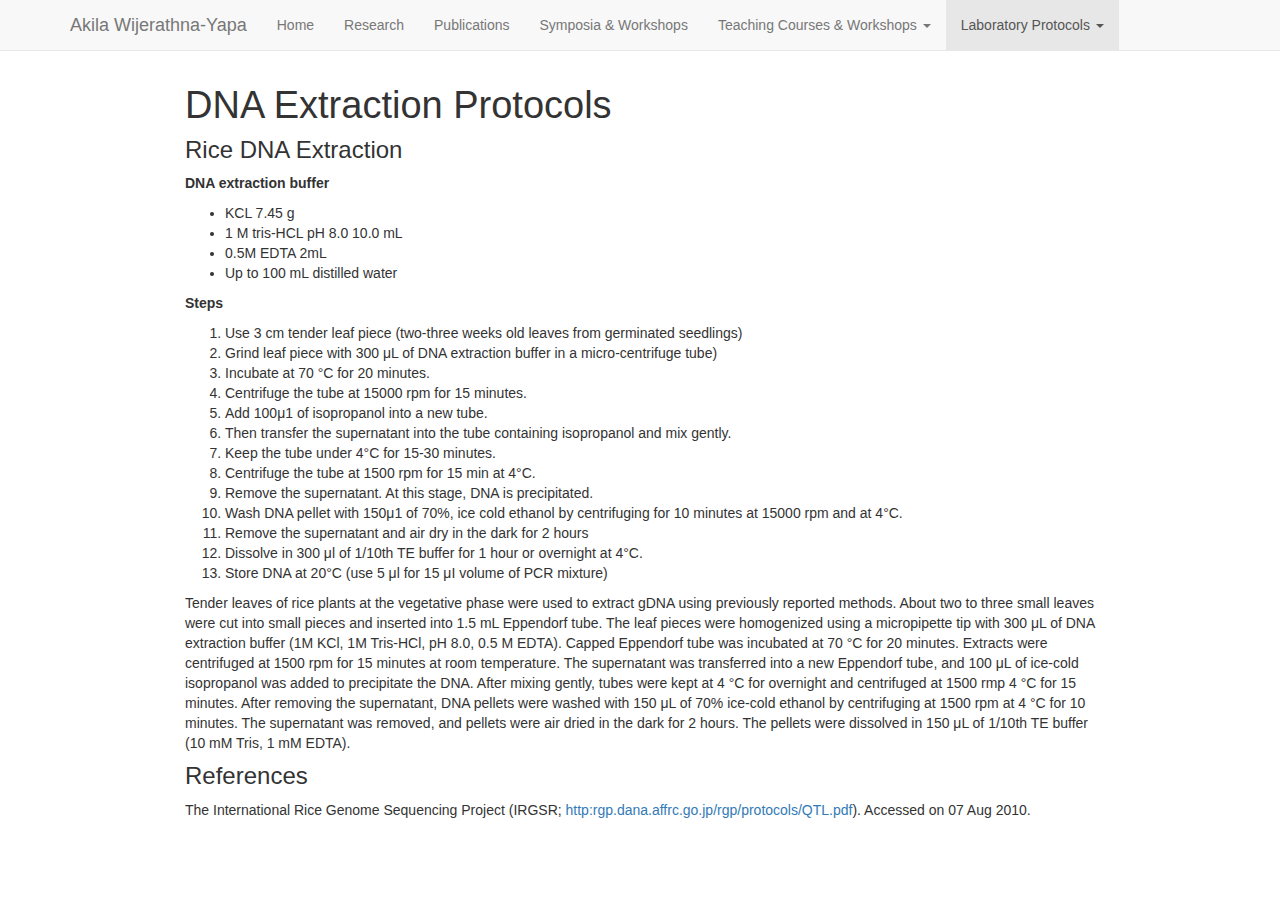
<file: DNA-Extraction.html>
<!DOCTYPE html>

<html>

<head>

<meta charset="utf-8" />
<meta name="generator" content="pandoc" />
<meta http-equiv="X-UA-Compatible" content="IE=EDGE" />




<title>DNA Extraction Protocols</title>

<script src="site_libs/header-attrs-2.13/header-attrs.js"></script>
<script src="site_libs/jquery-3.6.0/jquery-3.6.0.min.js"></script>
<meta name="viewport" content="width=device-width, initial-scale=1" />
<link href="site_libs/bootstrap-3.3.5/css/bootstrap.min.css" rel="stylesheet" />
<script src="site_libs/bootstrap-3.3.5/js/bootstrap.min.js"></script>
<script src="site_libs/bootstrap-3.3.5/shim/html5shiv.min.js"></script>
<script src="site_libs/bootstrap-3.3.5/shim/respond.min.js"></script>
<style>h1 {font-size: 34px;}
       h1.title {font-size: 38px;}
       h2 {font-size: 30px;}
       h3 {font-size: 24px;}
       h4 {font-size: 18px;}
       h5 {font-size: 16px;}
       h6 {font-size: 12px;}
       code {color: inherit; background-color: rgba(0, 0, 0, 0.04);}
       pre:not([class]) { background-color: white }</style>
<script src="site_libs/navigation-1.1/tabsets.js"></script>
<link href="site_libs/highlightjs-9.12.0/default.css" rel="stylesheet" />
<script src="site_libs/highlightjs-9.12.0/highlight.js"></script>

<style type="text/css">
  code{white-space: pre-wrap;}
  span.smallcaps{font-variant: small-caps;}
  span.underline{text-decoration: underline;}
  div.column{display: inline-block; vertical-align: top; width: 50%;}
  div.hanging-indent{margin-left: 1.5em; text-indent: -1.5em;}
  ul.task-list{list-style: none;}
    </style>

<style type="text/css">code{white-space: pre;}</style>
<script type="text/javascript">
if (window.hljs) {
  hljs.configure({languages: []});
  hljs.initHighlightingOnLoad();
  if (document.readyState && document.readyState === "complete") {
    window.setTimeout(function() { hljs.initHighlighting(); }, 0);
  }
}
</script>






<link rel="stylesheet" href="style.css" type="text/css" />



<style type = "text/css">
.main-container {
  max-width: 940px;
  margin-left: auto;
  margin-right: auto;
}
img {
  max-width:100%;
}
.tabbed-pane {
  padding-top: 12px;
}
.html-widget {
  margin-bottom: 20px;
}
button.code-folding-btn:focus {
  outline: none;
}
summary {
  display: list-item;
}
details > summary > p:only-child {
  display: inline;
}
pre code {
  padding: 0;
}
</style>


<style type="text/css">
.dropdown-submenu {
  position: relative;
}
.dropdown-submenu>.dropdown-menu {
  top: 0;
  left: 100%;
  margin-top: -6px;
  margin-left: -1px;
  border-radius: 0 6px 6px 6px;
}
.dropdown-submenu:hover>.dropdown-menu {
  display: block;
}
.dropdown-submenu>a:after {
  display: block;
  content: " ";
  float: right;
  width: 0;
  height: 0;
  border-color: transparent;
  border-style: solid;
  border-width: 5px 0 5px 5px;
  border-left-color: #cccccc;
  margin-top: 5px;
  margin-right: -10px;
}
.dropdown-submenu:hover>a:after {
  border-left-color: #adb5bd;
}
.dropdown-submenu.pull-left {
  float: none;
}
.dropdown-submenu.pull-left>.dropdown-menu {
  left: -100%;
  margin-left: 10px;
  border-radius: 6px 0 6px 6px;
}
</style>

<script type="text/javascript">
// manage active state of menu based on current page
$(document).ready(function () {
  // active menu anchor
  href = window.location.pathname
  href = href.substr(href.lastIndexOf('/') + 1)
  if (href === "")
    href = "index.html";
  var menuAnchor = $('a[href="' + href + '"]');

  // mark it active
  menuAnchor.tab('show');

  // if it's got a parent navbar menu mark it active as well
  menuAnchor.closest('li.dropdown').addClass('active');

  // Navbar adjustments
  var navHeight = $(".navbar").first().height() + 15;
  var style = document.createElement('style');
  var pt = "padding-top: " + navHeight + "px; ";
  var mt = "margin-top: -" + navHeight + "px; ";
  var css = "";
  // offset scroll position for anchor links (for fixed navbar)
  for (var i = 1; i <= 6; i++) {
    css += ".section h" + i + "{ " + pt + mt + "}\n";
  }
  style.innerHTML = "body {" + pt + "padding-bottom: 40px; }\n" + css;
  document.head.appendChild(style);
});
</script>

<!-- tabsets -->

<style type="text/css">
.tabset-dropdown > .nav-tabs {
  display: inline-table;
  max-height: 500px;
  min-height: 44px;
  overflow-y: auto;
  border: 1px solid #ddd;
  border-radius: 4px;
}

.tabset-dropdown > .nav-tabs > li.active:before {
  content: "";
  font-family: 'Glyphicons Halflings';
  display: inline-block;
  padding: 10px;
  border-right: 1px solid #ddd;
}

.tabset-dropdown > .nav-tabs.nav-tabs-open > li.active:before {
  content: "&#xe258;";
  border: none;
}

.tabset-dropdown > .nav-tabs.nav-tabs-open:before {
  content: "";
  font-family: 'Glyphicons Halflings';
  display: inline-block;
  padding: 10px;
  border-right: 1px solid #ddd;
}

.tabset-dropdown > .nav-tabs > li.active {
  display: block;
}

.tabset-dropdown > .nav-tabs > li > a,
.tabset-dropdown > .nav-tabs > li > a:focus,
.tabset-dropdown > .nav-tabs > li > a:hover {
  border: none;
  display: inline-block;
  border-radius: 4px;
  background-color: transparent;
}

.tabset-dropdown > .nav-tabs.nav-tabs-open > li {
  display: block;
  float: none;
}

.tabset-dropdown > .nav-tabs > li {
  display: none;
}
</style>

<!-- code folding -->




</head>

<body>


<div class="container-fluid main-container">




<div class="navbar navbar-default  navbar-fixed-top" role="navigation">
  <div class="container">
    <div class="navbar-header">
      <button type="button" class="navbar-toggle collapsed" data-toggle="collapse" data-bs-toggle="collapse" data-target="#navbar" data-bs-target="#navbar">
        <span class="icon-bar"></span>
        <span class="icon-bar"></span>
        <span class="icon-bar"></span>
      </button>
      <a class="navbar-brand" href="index.html">Akila Wijerathna-Yapa</a>
    </div>
    <div id="navbar" class="navbar-collapse collapse">
      <ul class="nav navbar-nav">
        <li>
  <a href="index.html">Home</a>
</li>
<li>
  <a href="research.html">Research</a>
</li>
<li>
  <a href="publications.html">Publications</a>
</li>
<li>
  <a href="Symposia-and-Workshops.html">Symposia &amp; Workshops</a>
</li>
<li class="dropdown">
  <a href="#" class="dropdown-toggle" data-toggle="dropdown" role="button" data-bs-toggle="dropdown" aria-expanded="false">
    Teaching Courses &amp; Workshops
     
    <span class="caret"></span>
  </a>
  <ul class="dropdown-menu" role="menu">
    <li>
      <a href="Bayliss-Data-Bazaar.html">Bayliss Data Bazaar</a>
    </li>
    <li>
      <a href="Plant Biotechnology.html">Plant Biotechnology</a>
    </li>
    <li>
      <a href="Plant-Tissue-Culture.html">Plant Tissue Culture</a>
    </li>
    <li>
      <a href="Plant-Molecular-Biology.html">Plant Molecular Biology</a>
    </li>
    <li>
      <a href="Plant-Molecular-Physiology.html">Plant Molecular Physiology</a>
    </li>
    <li>
      <a href="Controlled-Environment-Agriculture.html">Controlled Environment Agriculture (CEA)</a>
    </li>
  </ul>
</li>
<li class="dropdown">
  <a href="#" class="dropdown-toggle" data-toggle="dropdown" role="button" data-bs-toggle="dropdown" aria-expanded="false">
    Laboratory Protocols
     
    <span class="caret"></span>
  </a>
  <ul class="dropdown-menu" role="menu">
    <li>
      <a href="DNA-Extraction.html">DNA Extraction</a>
    </li>
    <li>
      <a href="RNA Extraction.html">RNA Extraction</a>
    </li>
    <li>
      <a href="Protein-Extraction.html">Protein Extraction</a>
    </li>
    <li>
      <a href="Yeast-Transformation.html">Yeast Transformation</a>
    </li>
    <li>
      <a href="Yeast-Two-Hybrid.html">Yeast Two-Hybrid</a>
    </li>
    <li>
      <a href="Homozygous Transgenic Selection.html">Homozygous Transgenic Selection</a>
    </li>
  </ul>
</li>
      </ul>
      <ul class="nav navbar-nav navbar-right">
        
      </ul>
    </div><!--/.nav-collapse -->
  </div><!--/.container -->
</div><!--/.navbar -->

<div id="header">



<h1 class="title toc-ignore">DNA Extraction Protocols</h1>

</div>


<div id="rice-dna-extraction" class="section level3">
<h3>Rice DNA Extraction</h3>
<p><strong>DNA extraction buffer</strong></p>
<ul>
<li>KCL 7.45 g</li>
<li>1 M tris-HCL pH 8.0 10.0 mL</li>
<li>0.5M EDTA 2mL</li>
<li>Up to 100 mL distilled water</li>
</ul>
<p><strong>Steps</strong></p>
<ol style="list-style-type: decimal">
<li>Use 3 cm tender leaf piece (two-three weeks old leaves from germinated seedlings)</li>
<li>Grind leaf piece with 300 μL of DNA extraction buffer in a micro-centrifuge tube)</li>
<li>Incubate at 70 °C for 20 minutes.</li>
<li>Centrifuge the tube at 15000 rpm for 15 minutes.</li>
<li>Add 100μ1 of isopropanol into a new tube.</li>
<li>Then transfer the supernatant into the tube containing isopropanol and mix gently.</li>
<li>Keep the tube under 4°C for 15-30 minutes.</li>
<li>Centrifuge the tube at 1500 rpm for 15 min at 4°C.</li>
<li>Remove the supernatant. At this stage, DNA is precipitated.</li>
<li>Wash DNA pellet with 150μ1 of 70%, ice cold ethanol by centrifuging for 10 minutes at 15000 rpm and at 4°C.</li>
<li>Remove the supernatant and air dry in the dark for 2 hours</li>
<li>Dissolve in 300 μl of 1/10th TE buffer for 1 hour or overnight at 4°C.</li>
<li>Store DNA at 20°C (use 5 μl for 15 μI volume of PCR mixture)</li>
</ol>
<p>Tender leaves of rice plants at the vegetative phase were used to extract gDNA using previously reported methods. About two to three small leaves were cut into small pieces and inserted into 1.5 mL Eppendorf tube. The leaf pieces were homogenized using a micropipette tip with 300 μL of DNA extraction buffer (1M KCl, 1M Tris-HCl, pH 8.0, 0.5 M EDTA). Capped Eppendorf tube was incubated at 70 °C for 20 minutes. Extracts were centrifuged at 1500 rpm for 15 minutes at room temperature. The supernatant was transferred into a new Eppendorf tube, and 100 μL of ice-cold isopropanol was added to precipitate the DNA. After mixing gently, tubes were kept at 4 °C for overnight and centrifuged at 1500 rmp 4 °C for 15 minutes. After removing the supernatant, DNA pellets were washed with 150 μL of 70% ice-cold ethanol by centrifuging at 1500 rpm at 4 °C for 10 minutes. The supernatant was removed, and pellets were air dried in the dark for 2 hours. The pellets were dissolved in 150 μL of 1/10th TE buffer (10 mM Tris, 1 mM EDTA).</p>
</div>
<div id="references" class="section level3">
<h3>References</h3>
<p>The International Rice Genome Sequencing Project (IRGSR; <a href="http:rgp.dana.affrc.go.jp/rgp/protocols/QTL.pdf" class="uri">http:rgp.dana.affrc.go.jp/rgp/protocols/QTL.pdf</a>). Accessed on 07 Aug 2010.</p>
</div>




</div>

<script>

// add bootstrap table styles to pandoc tables
function bootstrapStylePandocTables() {
  $('tr.odd').parent('tbody').parent('table').addClass('table table-condensed');
}
$(document).ready(function () {
  bootstrapStylePandocTables();
});


</script>

<!-- tabsets -->

<script>
$(document).ready(function () {
  window.buildTabsets("TOC");
});

$(document).ready(function () {
  $('.tabset-dropdown > .nav-tabs > li').click(function () {
    $(this).parent().toggleClass('nav-tabs-open');
  });
});
</script>

<!-- code folding -->


<!-- dynamically load mathjax for compatibility with self-contained -->
<script>
  (function () {
    var script = document.createElement("script");
    script.type = "text/javascript";
    script.src  = "https://mathjax.rstudio.com/latest/MathJax.js?config=TeX-AMS-MML_HTMLorMML";
    document.getElementsByTagName("head")[0].appendChild(script);
  })();
</script>

</body>
</html>
</file>
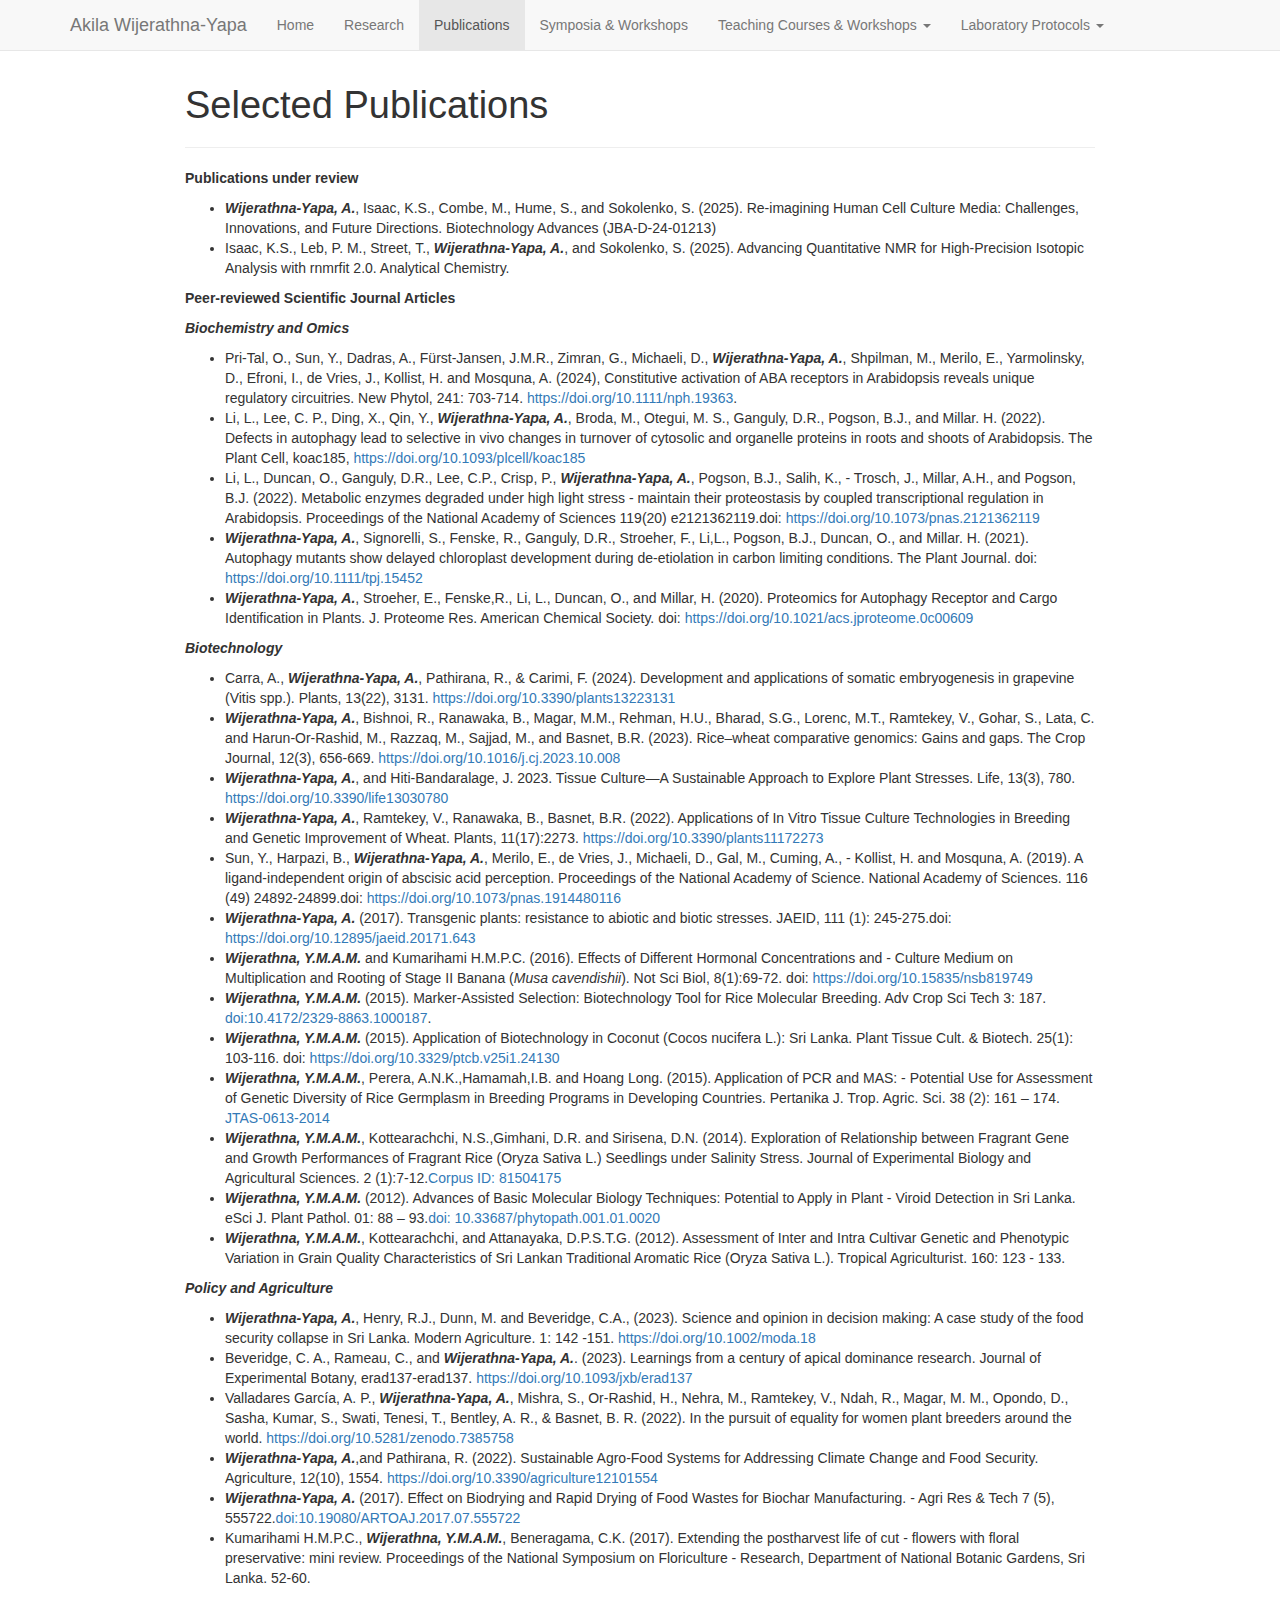
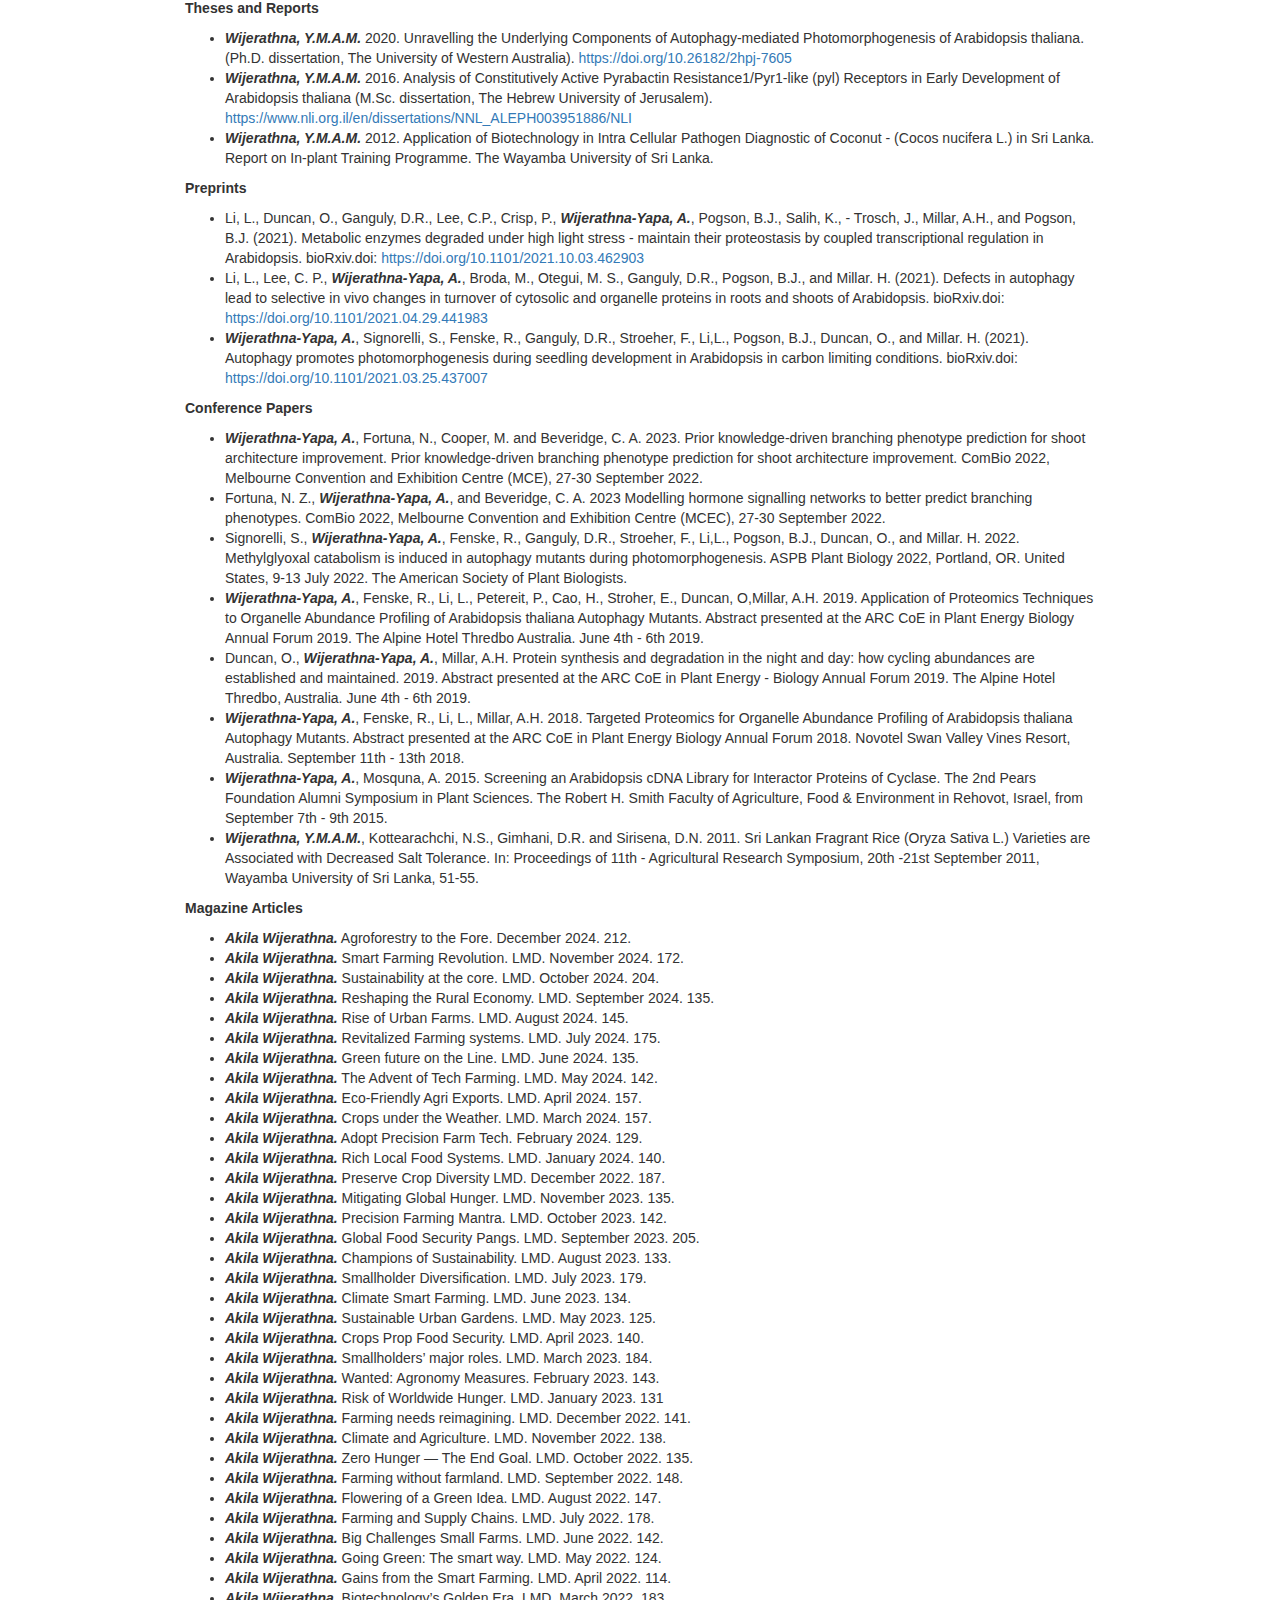
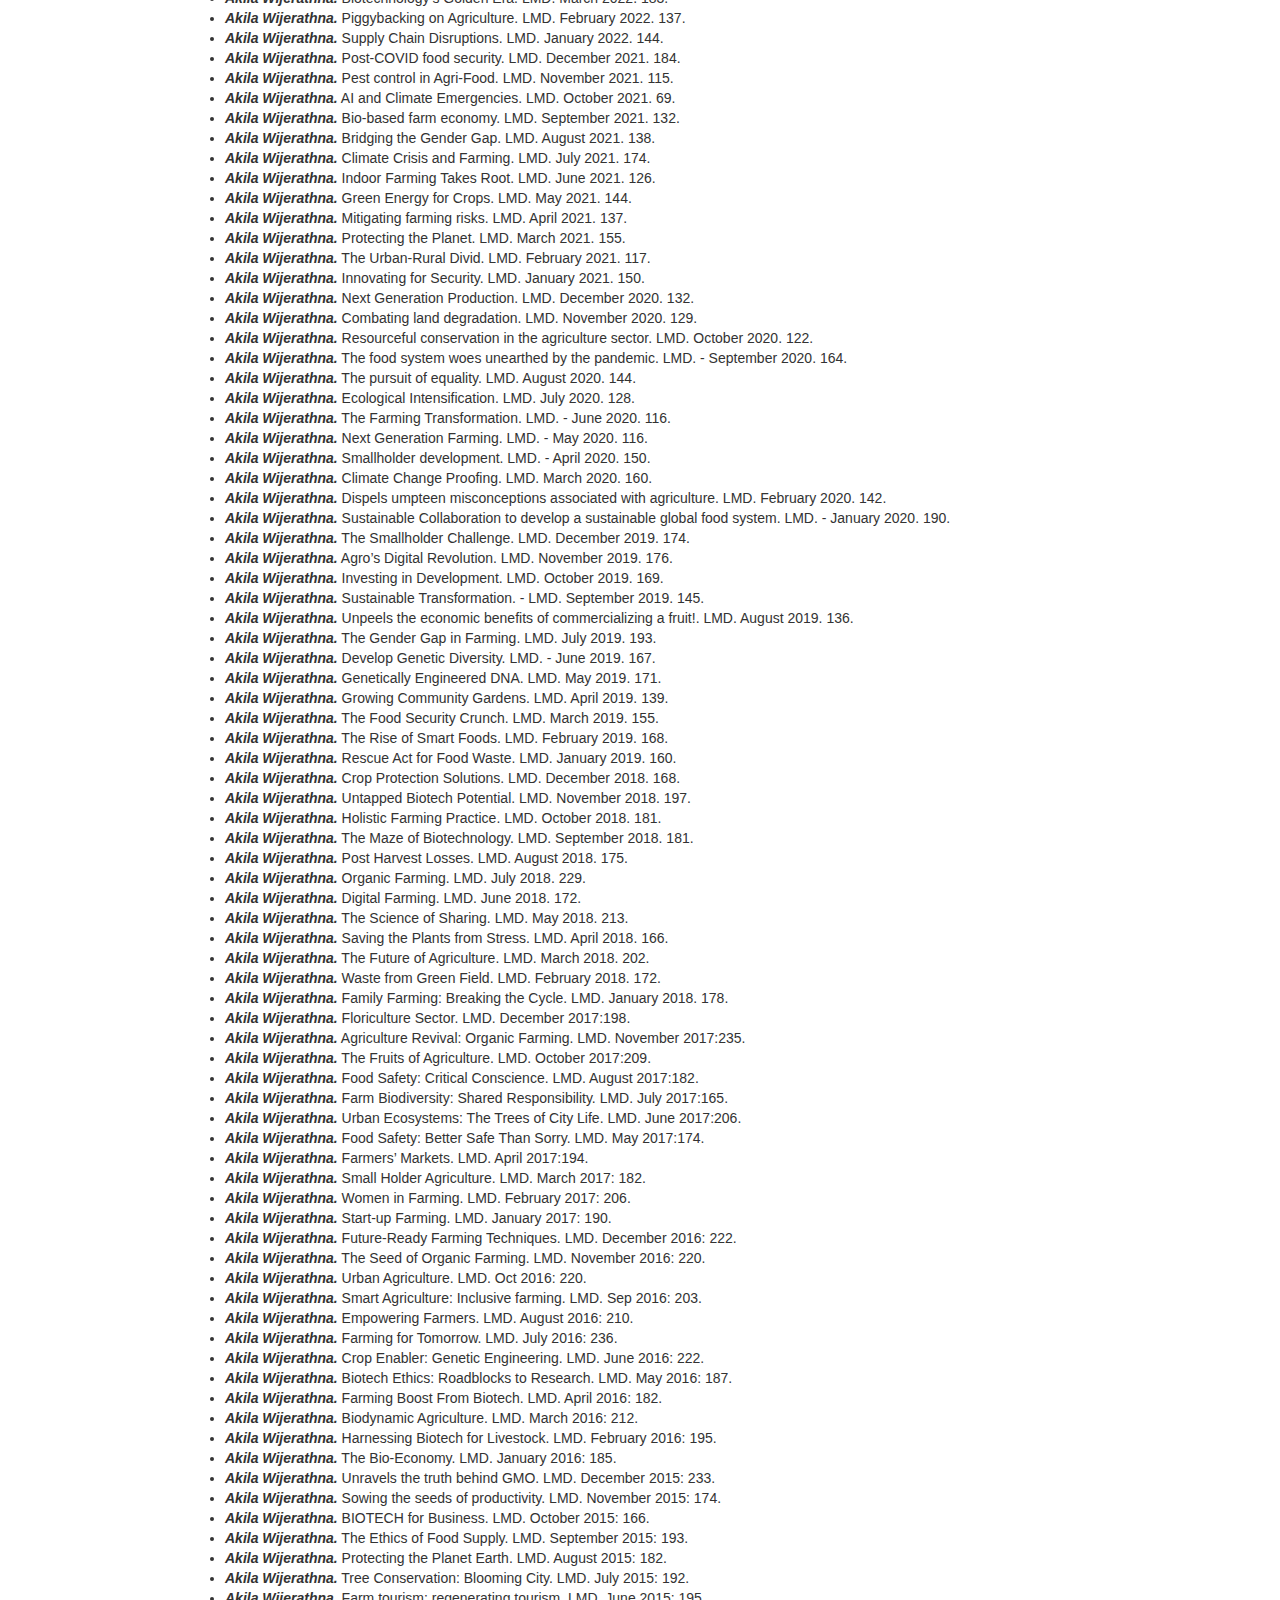
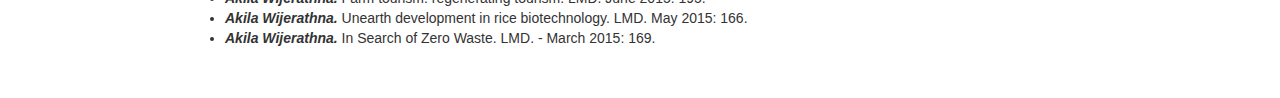
<file: publications.html>
<!DOCTYPE html>

<html>

<head>

<meta charset="utf-8" />
<meta name="generator" content="pandoc" />
<meta http-equiv="X-UA-Compatible" content="IE=EDGE" />




<title>Selected Publications</title>

<script src="site_libs/header-attrs-2.29/header-attrs.js"></script>
<script src="site_libs/jquery-3.6.0/jquery-3.6.0.min.js"></script>
<meta name="viewport" content="width=device-width, initial-scale=1" />
<link href="site_libs/bootstrap-3.3.5/css/bootstrap.min.css" rel="stylesheet" />
<script src="site_libs/bootstrap-3.3.5/js/bootstrap.min.js"></script>
<script src="site_libs/bootstrap-3.3.5/shim/html5shiv.min.js"></script>
<script src="site_libs/bootstrap-3.3.5/shim/respond.min.js"></script>
<style>h1 {font-size: 34px;}
       h1.title {font-size: 38px;}
       h2 {font-size: 30px;}
       h3 {font-size: 24px;}
       h4 {font-size: 18px;}
       h5 {font-size: 16px;}
       h6 {font-size: 12px;}
       code {color: inherit; background-color: rgba(0, 0, 0, 0.04);}
       pre:not([class]) { background-color: white }</style>
<script src="site_libs/navigation-1.1/tabsets.js"></script>
<link href="site_libs/highlightjs-9.12.0/default.css" rel="stylesheet" />
<script src="site_libs/highlightjs-9.12.0/highlight.js"></script>

<style type="text/css">
  code{white-space: pre-wrap;}
  span.smallcaps{font-variant: small-caps;}
  span.underline{text-decoration: underline;}
  div.column{display: inline-block; vertical-align: top; width: 50%;}
  div.hanging-indent{margin-left: 1.5em; text-indent: -1.5em;}
  ul.task-list{list-style: none;}
    </style>

<style type="text/css">code{white-space: pre;}</style>
<script type="text/javascript">
if (window.hljs) {
  hljs.configure({languages: []});
  hljs.initHighlightingOnLoad();
  if (document.readyState && document.readyState === "complete") {
    window.setTimeout(function() { hljs.initHighlighting(); }, 0);
  }
}
</script>






<link rel="stylesheet" href="style.css" type="text/css" />



<style type = "text/css">
.main-container {
  max-width: 940px;
  margin-left: auto;
  margin-right: auto;
}
img {
  max-width:100%;
}
.tabbed-pane {
  padding-top: 12px;
}
.html-widget {
  margin-bottom: 20px;
}
button.code-folding-btn:focus {
  outline: none;
}
summary {
  display: list-item;
}
details > summary > p:only-child {
  display: inline;
}
pre code {
  padding: 0;
}
</style>


<style type="text/css">
.dropdown-submenu {
  position: relative;
}
.dropdown-submenu>.dropdown-menu {
  top: 0;
  left: 100%;
  margin-top: -6px;
  margin-left: -1px;
  border-radius: 0 6px 6px 6px;
}
.dropdown-submenu:hover>.dropdown-menu {
  display: block;
}
.dropdown-submenu>a:after {
  display: block;
  content: " ";
  float: right;
  width: 0;
  height: 0;
  border-color: transparent;
  border-style: solid;
  border-width: 5px 0 5px 5px;
  border-left-color: #cccccc;
  margin-top: 5px;
  margin-right: -10px;
}
.dropdown-submenu:hover>a:after {
  border-left-color: #adb5bd;
}
.dropdown-submenu.pull-left {
  float: none;
}
.dropdown-submenu.pull-left>.dropdown-menu {
  left: -100%;
  margin-left: 10px;
  border-radius: 6px 0 6px 6px;
}
</style>

<script type="text/javascript">
// manage active state of menu based on current page
$(document).ready(function () {
  // active menu anchor
  href = window.location.pathname
  href = href.substr(href.lastIndexOf('/') + 1)
  if (href === "")
    href = "index.html";
  var menuAnchor = $('a[href="' + href + '"]');

  // mark the anchor link active (and if it's in a dropdown, also mark that active)
  var dropdown = menuAnchor.closest('li.dropdown');
  if (window.bootstrap) { // Bootstrap 4+
    menuAnchor.addClass('active');
    dropdown.find('> .dropdown-toggle').addClass('active');
  } else { // Bootstrap 3
    menuAnchor.parent().addClass('active');
    dropdown.addClass('active');
  }

  // Navbar adjustments
  var navHeight = $(".navbar").first().height() + 15;
  var style = document.createElement('style');
  var pt = "padding-top: " + navHeight + "px; ";
  var mt = "margin-top: -" + navHeight + "px; ";
  var css = "";
  // offset scroll position for anchor links (for fixed navbar)
  for (var i = 1; i <= 6; i++) {
    css += ".section h" + i + "{ " + pt + mt + "}\n";
  }
  style.innerHTML = "body {" + pt + "padding-bottom: 40px; }\n" + css;
  document.head.appendChild(style);
});
</script>

<!-- tabsets -->

<style type="text/css">
.tabset-dropdown > .nav-tabs {
  display: inline-table;
  max-height: 500px;
  min-height: 44px;
  overflow-y: auto;
  border: 1px solid #ddd;
  border-radius: 4px;
}

.tabset-dropdown > .nav-tabs > li.active:before, .tabset-dropdown > .nav-tabs.nav-tabs-open:before {
  content: "\e259";
  font-family: 'Glyphicons Halflings';
  display: inline-block;
  padding: 10px;
  border-right: 1px solid #ddd;
}

.tabset-dropdown > .nav-tabs.nav-tabs-open > li.active:before {
  content: "\e258";
  font-family: 'Glyphicons Halflings';
  border: none;
}

.tabset-dropdown > .nav-tabs > li.active {
  display: block;
}

.tabset-dropdown > .nav-tabs > li > a,
.tabset-dropdown > .nav-tabs > li > a:focus,
.tabset-dropdown > .nav-tabs > li > a:hover {
  border: none;
  display: inline-block;
  border-radius: 4px;
  background-color: transparent;
}

.tabset-dropdown > .nav-tabs.nav-tabs-open > li {
  display: block;
  float: none;
}

.tabset-dropdown > .nav-tabs > li {
  display: none;
}
</style>

<!-- code folding -->




</head>

<body>


<div class="container-fluid main-container">




<div class="navbar navbar-default  navbar-fixed-top" role="navigation">
  <div class="container">
    <div class="navbar-header">
      <button type="button" class="navbar-toggle collapsed" data-toggle="collapse" data-bs-toggle="collapse" data-target="#navbar" data-bs-target="#navbar">
        <span class="icon-bar"></span>
        <span class="icon-bar"></span>
        <span class="icon-bar"></span>
      </button>
      <a class="navbar-brand" href="index.html">Akila Wijerathna-Yapa</a>
    </div>
    <div id="navbar" class="navbar-collapse collapse">
      <ul class="nav navbar-nav">
        <li>
  <a href="index.html">Home</a>
</li>
<li>
  <a href="research.html">Research</a>
</li>
<li>
  <a href="publications.html">Publications</a>
</li>
<li>
  <a href="Symposia-and-Workshops.html">Symposia &amp; Workshops</a>
</li>
<li class="dropdown">
  <a href="#" class="dropdown-toggle" data-toggle="dropdown" role="button" data-bs-toggle="dropdown" aria-expanded="false">
    Teaching Courses &amp; Workshops
     
    <span class="caret"></span>
  </a>
  <ul class="dropdown-menu" role="menu">
    <li>
      <a href="Bayliss-Data-Bazaar.html">Bayliss Data Bazaar</a>
    </li>
    <li>
      <a href="Plant Biotechnology.html">Plant Biotechnology</a>
    </li>
    <li>
      <a href="Plant-Tissue-Culture.html">Plant Tissue Culture</a>
    </li>
    <li>
      <a href="Plant-Molecular-Biology.html">Plant Molecular Biology</a>
    </li>
    <li>
      <a href="Plant-Molecular-Physiology.html">Plant Molecular Physiology</a>
    </li>
    <li>
      <a href="Controlled-Environment-Agriculture.html">Controlled Environment Agriculture (CEA)</a>
    </li>
  </ul>
</li>
<li class="dropdown">
  <a href="#" class="dropdown-toggle" data-toggle="dropdown" role="button" data-bs-toggle="dropdown" aria-expanded="false">
    Laboratory Protocols
     
    <span class="caret"></span>
  </a>
  <ul class="dropdown-menu" role="menu">
    <li>
      <a href="DNA-Extraction.html">DNA Extraction</a>
    </li>
    <li>
      <a href="RNA Extraction.html">RNA Extraction</a>
    </li>
    <li>
      <a href="Protein-Extraction.html">Protein Extraction</a>
    </li>
    <li>
      <a href="Yeast-Transformation.html">Yeast Transformation</a>
    </li>
    <li>
      <a href="Yeast-Two-Hybrid.html">Yeast Two-Hybrid</a>
    </li>
    <li>
      <a href="Homozygous Transgenic Selection.html">Homozygous Transgenic Selection</a>
    </li>
  </ul>
</li>
      </ul>
      <ul class="nav navbar-nav navbar-right">
        
      </ul>
    </div><!--/.nav-collapse -->
  </div><!--/.container -->
</div><!--/.navbar -->

<div id="header">



<h1 class="title toc-ignore">Selected Publications</h1>

</div>


<hr />
<p><strong>Publications under review</strong></p>
<ul>
<li><strong><em>Wijerathna-Yapa, A.</em></strong>, Isaac, K.S., Combe,
M., Hume, S., and Sokolenko, S. (2025). Re-imagining Human Cell Culture
Media: Challenges, Innovations, and Future Directions. Biotechnology
Advances (JBA-D-24-01213)</li>
<li>Isaac, K.S., Leb, P. M., Street, T., <strong><em>Wijerathna-Yapa,
A.</em></strong>, and Sokolenko, S. (2025). Advancing Quantitative NMR
for High-Precision Isotopic Analysis with rnmrfit 2.0. Analytical
Chemistry.</li>
</ul>
<p><strong>Peer-reviewed Scientific Journal Articles</strong></p>
<p><em><strong>Biochemistry and Omics</strong></em></p>
<ul>
<li>Pri-Tal, O., Sun, Y., Dadras, A., Fürst-Jansen, J.M.R., Zimran, G.,
Michaeli, D., <strong><em>Wijerathna-Yapa, A.</em></strong>, Shpilman,
M., Merilo, E., Yarmolinsky, D., Efroni, I., de Vries, J., Kollist, H.
and Mosquna, A. (2024), Constitutive activation of ABA receptors in
Arabidopsis reveals unique regulatory circuitries. New Phytol, 241:
703-714. <a href="https://doi.org/10.1111/nph.19363"
class="uri">https://doi.org/10.1111/nph.19363</a>.</li>
<li>Li, L., Lee, C. P., Ding, X., Qin, Y., <strong><em>Wijerathna-Yapa,
A.</em></strong>, Broda, M., Otegui, M. S., Ganguly, D.R., Pogson, B.J.,
and Millar. H. (2022). Defects in autophagy lead to selective in vivo
changes in turnover of cytosolic and organelle proteins in roots and
shoots of Arabidopsis. The Plant Cell, koac185, <a
href="https://doi.org/10.1093/plcell/koac185"
class="uri">https://doi.org/10.1093/plcell/koac185</a></li>
<li>Li, L., Duncan, O., Ganguly, D.R., Lee, C.P., Crisp, P.,
<strong><em>Wijerathna-Yapa, A.</em></strong>, Pogson, B.J., Salih, K.,
- Trosch, J., Millar, A.H., and Pogson, B.J. (2022). Metabolic enzymes
degraded under high light stress - maintain their proteostasis by
coupled transcriptional regulation in Arabidopsis. Proceedings of the
National Academy of Sciences 119(20) e2121362119.doi: <a
href="https://doi.org/10.1073/pnas.2121362119"
class="uri">https://doi.org/10.1073/pnas.2121362119</a></li>
<li><strong><em>Wijerathna-Yapa, A.</em></strong>, Signorelli, S.,
Fenske, R., Ganguly, D.R., Stroeher, F., Li,L., Pogson, B.J., Duncan,
O., and Millar. H. (2021). Autophagy mutants show delayed chloroplast
development during de-etiolation in carbon limiting conditions. The
Plant Journal. doi: <a href="https://doi.org/10.1111/tpj.15452"
class="uri">https://doi.org/10.1111/tpj.15452</a></li>
<li><strong><em>Wijerathna-Yapa, A.</em></strong>, Stroeher, E.,
Fenske,R., Li, L., Duncan, O., and Millar, H. (2020). Proteomics for
Autophagy Receptor and Cargo Identification in Plants. J. Proteome Res.
American Chemical Society. doi: <a
href="https://doi.org/10.1021/acs.jproteome.0c00609"
class="uri">https://doi.org/10.1021/acs.jproteome.0c00609</a></li>
</ul>
<p><em><strong>Biotechnology</strong></em></p>
<ul>
<li>Carra, A., <strong><em>Wijerathna-Yapa, A.</em></strong>, Pathirana,
R., &amp; Carimi, F. (2024). Development and applications of somatic
embryogenesis in grapevine (Vitis spp.). Plants, 13(22), 3131. <a
href="https://doi.org/10.3390/plants13223131"
class="uri">https://doi.org/10.3390/plants13223131</a></li>
<li><strong><em>Wijerathna-Yapa, A.</em></strong>, Bishnoi, R.,
Ranawaka, B., Magar, M.M., Rehman, H.U., Bharad, S.G., Lorenc, M.T.,
Ramtekey, V., Gohar, S., Lata, C. and Harun-Or-Rashid, M., Razzaq, M.,
Sajjad, M., and Basnet, B.R. (2023). Rice–wheat comparative genomics:
Gains and gaps. The Crop Journal, 12(3), 656-669. <a
href="https://doi.org/10.1016/j.cj.2023.10.008"
class="uri">https://doi.org/10.1016/j.cj.2023.10.008</a></li>
<li><strong><em>Wijerathna-Yapa, A.</em></strong>, and Hiti-Bandaralage,
J. 2023. Tissue Culture—A Sustainable Approach to Explore Plant
Stresses. Life, 13(3), 780. <a
href="https://doi.org/10.3390/life13030780"
class="uri">https://doi.org/10.3390/life13030780</a></li>
<li><strong><em>Wijerathna-Yapa, A.</em></strong>, Ramtekey, V.,
Ranawaka, B., Basnet, B.R. (2022). Applications of In Vitro Tissue
Culture Technologies in Breeding and Genetic Improvement of Wheat.
Plants, 11(17):2273. <a href="https://doi.org/10.3390/plants11172273"
class="uri">https://doi.org/10.3390/plants11172273</a></li>
<li>Sun, Y., Harpazi, B., <strong><em>Wijerathna-Yapa, A.</em></strong>,
Merilo, E., de Vries, J., Michaeli, D., Gal, M., Cuming, A., - Kollist,
H. and Mosquna, A. (2019). A ligand-independent origin of abscisic acid
perception. Proceedings of the National Academy of Science. National
Academy of Sciences. 116 (49) 24892-24899.doi: <a
href="https://doi.org/10.1073/pnas.1914480116"
class="uri">https://doi.org/10.1073/pnas.1914480116</a></li>
<li><strong><em>Wijerathna-Yapa, A.</em></strong> (2017). Transgenic
plants: resistance to abiotic and biotic stresses. JAEID, 111 (1):
245-275.doi: <a href="https://doi.org/10.12895/jaeid.20171.643"
class="uri">https://doi.org/10.12895/jaeid.20171.643</a></li>
<li><strong><em>Wijerathna, Y.M.A.M.</em></strong> and Kumarihami
H.M.P.C. (2016). Effects of Different Hormonal Concentrations and -
Culture Medium on Multiplication and Rooting of Stage II Banana
(<em>Musa cavendishii</em>). Not Sci Biol, 8(1):69-72. doi: <a
href="https://doi.org/10.15835/nsb819749"
class="uri">https://doi.org/10.15835/nsb819749</a></li>
<li><strong><em>Wijerathna, Y.M.A.M.</em></strong> (2015).
Marker-Assisted Selection: Biotechnology Tool for Rice Molecular
Breeding. Adv Crop Sci Tech 3: 187. <a
href="doi:10.4172/2329-8863.1000187"
class="uri">doi:10.4172/2329-8863.1000187</a>.</li>
<li><strong><em>Wijerathna, Y.M.A.M.</em></strong> (2015). Application
of Biotechnology in Coconut (Cocos nucifera L.): Sri Lanka. Plant Tissue
Cult. &amp; Biotech. 25(1): 103‐116. doi: <a
href="https://doi.org/10.3329/ptcb.v25i1.24130"
class="uri">https://doi.org/10.3329/ptcb.v25i1.24130</a></li>
<li><strong><em>Wijerathna, Y.M.A.M.</em></strong>, Perera,
A.N.K.,Hamamah,I.B. and Hoang Long. (2015). Application of PCR and MAS:
- Potential Use for Assessment of Genetic Diversity of Rice Germplasm in
Breeding Programs in Developing Countries. Pertanika J. Trop. Agric.
Sci. 38 (2): 161 – 174. <a
href="http://www.pertanika.upm.edu.my/resources/files/Pertanika%20PAPERS/JTAS%20Vol.%2038%20(2)%20May.%202015/01%20Page%20161-174%20(JTAS%200613-2014).pdf">JTAS-0613-2014</a></li>
<li><strong><em>Wijerathna, Y.M.A.M.</em></strong>, Kottearachchi,
N.S.,Gimhani, D.R. and Sirisena, D.N. (2014). Exploration of
Relationship between Fragrant Gene and Growth Performances of Fragrant
Rice (Oryza Sativa L.) Seedlings under Salinity Stress. Journal of
Experimental Biology and Agricultural Sciences. 2 (1):7-12.<a
href="http://www.jebas.org/wp-content/uploads/2014/09/Kottearachchi-et-al-JEBAS.pdf">Corpus
ID: 81504175</a></li>
<li><strong><em>Wijerathna, Y.M.A.M.</em></strong> (2012). Advances of
Basic Molecular Biology Techniques: Potential to Apply in Plant - Viroid
Detection in Sri Lanka. eSci J. Plant Pathol. 01: 88 – 93.<a
href="https://esciencepress.net/journals/index.php/phytopath/article/view/20/19">doi:
10.33687/phytopath.001.01.0020</a></li>
<li><strong><em>Wijerathna, Y.M.A.M.</em></strong>, Kottearachchi, and
Attanayaka, D.P.S.T.G. (2012). Assessment of Inter and Intra Cultivar
Genetic and Phenotypic Variation in Grain Quality Characteristics of Sri
Lankan Traditional Aromatic Rice (Oryza Sativa L.). Tropical
Agriculturist. 160: 123 - 133.</li>
</ul>
<p><em><strong>Policy and Agriculture</strong></em></p>
<ul>
<li><strong><em>Wijerathna-Yapa, A.</em></strong>, Henry, R.J., Dunn, M.
and Beveridge, C.A., (2023). Science and opinion in decision making: A
case study of the food security collapse in Sri Lanka. Modern
Agriculture. 1: 142 -151. <a href="https://doi.org/10.1002/moda.18"
class="uri">https://doi.org/10.1002/moda.18</a></li>
<li>Beveridge, C. A., Rameau, C., and <strong><em>Wijerathna-Yapa,
A.</em></strong>. (2023). Learnings from a century of apical dominance
research. Journal of Experimental Botany, erad137-erad137. <a
href="https://doi.org/10.1093/jxb/erad137"
class="uri">https://doi.org/10.1093/jxb/erad137</a></li>
<li>Valladares García, A. P., <strong><em>Wijerathna-Yapa,
A.</em></strong>, Mishra, S., Or-Rashid, H., Nehra, M., Ramtekey, V.,
Ndah, R., Magar, M. M., Opondo, D., Sasha, Kumar, S., Swati, Tenesi, T.,
Bentley, A. R., &amp; Basnet, B. R. (2022). In the pursuit of equality
for women plant breeders around the world. <a
href="https://doi.org/10.5281/zenodo.7385758"
class="uri">https://doi.org/10.5281/zenodo.7385758</a></li>
<li><strong><em>Wijerathna-Yapa, A.</em></strong>,and Pathirana, R.
(2022). Sustainable Agro-Food Systems for Addressing Climate Change and
Food Security. Agriculture, 12(10), 1554. <a
href="https://doi.org/10.3390/agriculture12101554"
class="uri">https://doi.org/10.3390/agriculture12101554</a></li>
<li><strong><em>Wijerathna-Yapa, A.</em></strong> (2017). Effect on
Biodrying and Rapid Drying of Food Wastes for Biochar Manufacturing. -
Agri Res &amp; Tech 7 (5), 555722.<a
href="https://juniperpublishers.com/artoaj/ARTOAJ.MS.ID.555722.php">doi:10.19080/ARTOAJ.2017.07.555722</a></li>
<li>Kumarihami H.M.P.C., <strong><em>Wijerathna, Y.M.A.M.</em></strong>,
Beneragama, C.K. (2017). Extending the postharvest life of cut - flowers
with floral preservative: mini review. Proceedings of the National
Symposium on Floriculture - Research, Department of National Botanic
Gardens, Sri Lanka. 52-60.</li>
</ul>
<p><strong>Theses and Reports</strong></p>
<ul>
<li><strong><em>Wijerathna, Y.M.A.M.</em></strong> 2020. Unravelling the
Underlying Components of Autophagy-mediated Photomorphogenesis of
Arabidopsis thaliana. (Ph.D. dissertation, The University of Western
Australia). <a href="https://doi.org/10.26182/2hpj-7605"
class="uri">https://doi.org/10.26182/2hpj-7605</a></li>
<li><strong><em>Wijerathna, Y.M.A.M.</em></strong> 2016. Analysis of
Constitutively Active Pyrabactin Resistance1/Pyr1-like (pyl) Receptors
in Early Development of Arabidopsis thaliana (M.Sc. dissertation, The
Hebrew University of Jerusalem). <a
href="https://www.nli.org.il/en/dissertations/NNL_ALEPH003951886/NLI"
class="uri">https://www.nli.org.il/en/dissertations/NNL_ALEPH003951886/NLI</a></li>
<li><strong><em>Wijerathna, Y.M.A.M.</em></strong> 2012. Application of
Biotechnology in Intra Cellular Pathogen Diagnostic of Coconut - (Cocos
nucifera L.) in Sri Lanka. Report on In-plant Training Programme. The
Wayamba University of Sri Lanka.</li>
</ul>
<p><strong>Preprints</strong></p>
<ul>
<li>Li, L., Duncan, O., Ganguly, D.R., Lee, C.P., Crisp, P.,
<strong><em>Wijerathna-Yapa, A.</em></strong>, Pogson, B.J., Salih, K.,
- Trosch, J., Millar, A.H., and Pogson, B.J. (2021). Metabolic enzymes
degraded under high light stress - maintain their proteostasis by
coupled transcriptional regulation in Arabidopsis. bioRxiv.doi: <a
href="https://doi.org/10.1101/2021.10.03.462903"
class="uri">https://doi.org/10.1101/2021.10.03.462903</a></li>
<li>Li, L., Lee, C. P., <strong><em>Wijerathna-Yapa, A.</em></strong>,
Broda, M., Otegui, M. S., Ganguly, D.R., Pogson, B.J., and Millar. H.
(2021). Defects in autophagy lead to selective in vivo changes in
turnover of cytosolic and organelle proteins in roots and shoots of
Arabidopsis. bioRxiv.doi: <a
href="https://doi.org/10.1101/2021.04.29.441983"
class="uri">https://doi.org/10.1101/2021.04.29.441983</a></li>
<li><strong><em>Wijerathna-Yapa, A.</em></strong>, Signorelli, S.,
Fenske, R., Ganguly, D.R., Stroeher, F., Li,L., Pogson, B.J., Duncan,
O., and Millar. H. (2021). Autophagy promotes photomorphogenesis during
seedling development in Arabidopsis in carbon limiting conditions.
bioRxiv.doi: <a href="https://doi.org/10.1101/2021.03.25.437007"
class="uri">https://doi.org/10.1101/2021.03.25.437007</a></li>
</ul>
<p><strong>Conference Papers</strong></p>
<ul>
<li><strong><em>Wijerathna-Yapa, A.</em></strong>, Fortuna, N., Cooper,
M. and Beveridge, C. A. 2023. Prior knowledge-driven branching phenotype
prediction for shoot architecture improvement. Prior knowledge-driven
branching phenotype prediction for shoot architecture improvement.
ComBio 2022, Melbourne Convention and Exhibition Centre (MCE), 27-30
September 2022.</li>
<li>Fortuna, N. Z., <strong><em>Wijerathna-Yapa, A.</em></strong>, and
Beveridge, C. A. 2023 Modelling hormone signalling networks to better
predict branching phenotypes. ComBio 2022, Melbourne Convention and
Exhibition Centre (MCEC), 27-30 September 2022.</li>
<li>Signorelli, S., <strong><em>Wijerathna-Yapa, A.</em></strong>,
Fenske, R., Ganguly, D.R., Stroeher, F., Li,L., Pogson, B.J., Duncan,
O., and Millar. H. 2022. Methylglyoxal catabolism is induced in
autophagy mutants during photomorphogenesis. ASPB Plant Biology 2022,
Portland, OR. United States, 9-13 July 2022. The American Society of
Plant Biologists.</li>
<li><strong><em>Wijerathna-Yapa, A.</em></strong>, Fenske, R., Li, L.,
Petereit, P., Cao, H., Stroher, E., Duncan, O,Millar, A.H. 2019.
Application of Proteomics Techniques to Organelle Abundance Profiling of
Arabidopsis thaliana Autophagy Mutants. Abstract presented at the ARC
CoE in Plant Energy Biology Annual Forum 2019. The Alpine Hotel Thredbo
Australia. June 4th - 6th 2019.</li>
<li>Duncan, O., <strong><em>Wijerathna-Yapa, A.</em></strong>, Millar,
A.H. Protein synthesis and degradation in the night and day: how cycling
abundances are established and maintained. 2019. Abstract presented at
the ARC CoE in Plant Energy - Biology Annual Forum 2019. The Alpine
Hotel Thredbo, Australia. June 4th - 6th 2019.</li>
<li><strong><em>Wijerathna-Yapa, A.</em></strong>, Fenske, R., Li, L.,
Millar, A.H. 2018. Targeted Proteomics for Organelle Abundance Profiling
of Arabidopsis thaliana Autophagy Mutants. Abstract presented at the ARC
CoE in Plant Energy Biology Annual Forum 2018. Novotel Swan Valley Vines
Resort, Australia. September 11th - 13th 2018.</li>
<li><strong><em>Wijerathna-Yapa, A.</em></strong>, Mosquna, A. 2015.
Screening an Arabidopsis cDNA Library for Interactor Proteins of
Cyclase. The 2nd Pears Foundation Alumni Symposium in Plant Sciences.
The Robert H. Smith Faculty of Agriculture, Food &amp; Environment in
Rehovot, Israel, from September 7th - 9th 2015.</li>
<li><strong><em>Wijerathna, Y.M.A.M.</em></strong>, Kottearachchi, N.S.,
Gimhani, D.R. and Sirisena, D.N. 2011. Sri Lankan Fragrant Rice (Oryza
Sativa L.) Varieties are Associated with Decreased Salt Tolerance. In:
Proceedings of 11th - Agricultural Research Symposium, 20th -21st
September 2011, Wayamba University of Sri Lanka, 51-55.</li>
</ul>
<p><strong>Magazine Articles</strong></p>
<ul>
<li><strong><em>Akila Wijerathna.</em></strong> Agroforestry to the
Fore. December 2024. 212.</li>
<li><strong><em>Akila Wijerathna.</em></strong> Smart Farming
Revolution. LMD. November 2024. 172.</li>
<li><strong><em>Akila Wijerathna.</em></strong> Sustainability at the
core. LMD. October 2024. 204.</li>
<li><strong><em>Akila Wijerathna.</em></strong> Reshaping the Rural
Economy. LMD. September 2024. 135.</li>
<li><strong><em>Akila Wijerathna.</em></strong> Rise of Urban Farms.
LMD. August 2024. 145.</li>
<li><strong><em>Akila Wijerathna.</em></strong> Revitalized Farming
systems. LMD. July 2024. 175.</li>
<li><strong><em>Akila Wijerathna.</em></strong> Green future on the
Line. LMD. June 2024. 135.</li>
<li><strong><em>Akila Wijerathna.</em></strong> The Advent of Tech
Farming. LMD. May 2024. 142.</li>
<li><strong><em>Akila Wijerathna.</em></strong> Eco-Friendly Agri
Exports. LMD. April 2024. 157.</li>
<li><strong><em>Akila Wijerathna.</em></strong> Crops under the Weather.
LMD. March 2024. 157.</li>
<li><strong><em>Akila Wijerathna.</em></strong> Adopt Precision Farm
Tech. February 2024. 129.</li>
<li><strong><em>Akila Wijerathna.</em></strong> Rich Local Food Systems.
LMD. January 2024. 140.</li>
<li><strong><em>Akila Wijerathna.</em></strong> Preserve Crop Diversity
LMD. December 2022. 187.</li>
<li><strong><em>Akila Wijerathna.</em></strong> Mitigating Global
Hunger. LMD. November 2023. 135.</li>
<li><strong><em>Akila Wijerathna.</em></strong> Precision Farming
Mantra. LMD. October 2023. 142.</li>
<li><strong><em>Akila Wijerathna.</em></strong> Global Food Security
Pangs. LMD. September 2023. 205.</li>
<li><strong><em>Akila Wijerathna.</em></strong> Champions of
Sustainability. LMD. August 2023. 133.</li>
<li><strong><em>Akila Wijerathna.</em></strong> Smallholder
Diversification. LMD. July 2023. 179.</li>
<li><strong><em>Akila Wijerathna.</em></strong> Climate Smart Farming.
LMD. June 2023. 134.</li>
<li><strong><em>Akila Wijerathna.</em></strong> Sustainable Urban
Gardens. LMD. May 2023. 125.</li>
<li><strong><em>Akila Wijerathna.</em></strong> Crops Prop Food
Security. LMD. April 2023. 140.</li>
<li><strong><em>Akila Wijerathna.</em></strong> Smallholders’ major
roles. LMD. March 2023. 184.</li>
<li><strong><em>Akila Wijerathna.</em></strong> Wanted: Agronomy
Measures. February 2023. 143.</li>
<li><strong><em>Akila Wijerathna.</em></strong> Risk of Worldwide
Hunger. LMD. January 2023. 131</li>
<li><strong><em>Akila Wijerathna.</em></strong> Farming needs
reimagining. LMD. December 2022. 141.</li>
<li><strong><em>Akila Wijerathna.</em></strong> Climate and Agriculture.
LMD. November 2022. 138.</li>
<li><strong><em>Akila Wijerathna.</em></strong> Zero Hunger — The End
Goal. LMD. October 2022. 135.</li>
<li><strong><em>Akila Wijerathna.</em></strong> Farming without
farmland. LMD. September 2022. 148.</li>
<li><strong><em>Akila Wijerathna.</em></strong> Flowering of a Green
Idea. LMD. August 2022. 147.</li>
<li><strong><em>Akila Wijerathna.</em></strong> Farming and Supply
Chains. LMD. July 2022. 178.</li>
<li><strong><em>Akila Wijerathna.</em></strong> Big Challenges Small
Farms. LMD. June 2022. 142.</li>
<li><strong><em>Akila Wijerathna.</em></strong> Going Green: The smart
way. LMD. May 2022. 124.</li>
<li><strong><em>Akila Wijerathna.</em></strong> Gains from the Smart
Farming. LMD. April 2022. 114.</li>
<li><strong><em>Akila Wijerathna.</em></strong> Biotechnology’s Golden
Era. LMD. March 2022. 183.</li>
<li><strong><em>Akila Wijerathna.</em></strong> Piggybacking on
Agriculture. LMD. February 2022. 137.</li>
<li><strong><em>Akila Wijerathna.</em></strong> Supply Chain
Disruptions. LMD. January 2022. 144.</li>
<li><strong><em>Akila Wijerathna.</em></strong> Post-COVID food
security. LMD. December 2021. 184.</li>
<li><strong><em>Akila Wijerathna.</em></strong> Pest control in
Agri-Food. LMD. November 2021. 115.</li>
<li><strong><em>Akila Wijerathna.</em></strong> AI and Climate
Emergencies. LMD. October 2021. 69.</li>
<li><strong><em>Akila Wijerathna.</em></strong> Bio-based farm economy.
LMD. September 2021. 132.</li>
<li><strong><em>Akila Wijerathna.</em></strong> Bridging the Gender Gap.
LMD. August 2021. 138.</li>
<li><strong><em>Akila Wijerathna.</em></strong> Climate Crisis and
Farming. LMD. July 2021. 174.</li>
<li><strong><em>Akila Wijerathna.</em></strong> Indoor Farming Takes
Root. LMD. June 2021. 126.</li>
<li><strong><em>Akila Wijerathna.</em></strong> Green Energy for Crops.
LMD. May 2021. 144.</li>
<li><strong><em>Akila Wijerathna.</em></strong> Mitigating farming
risks. LMD. April 2021. 137.</li>
<li><strong><em>Akila Wijerathna.</em></strong> Protecting the Planet.
LMD. March 2021. 155.</li>
<li><strong><em>Akila Wijerathna.</em></strong> The Urban-Rural Divid.
LMD. February 2021. 117.</li>
<li><strong><em>Akila Wijerathna.</em></strong> Innovating for Security.
LMD. January 2021. 150.</li>
<li><strong><em>Akila Wijerathna.</em></strong> Next Generation
Production. LMD. December 2020. 132.</li>
<li><strong><em>Akila Wijerathna.</em></strong> Combating land
degradation. LMD. November 2020. 129.</li>
<li><strong><em>Akila Wijerathna.</em></strong> Resourceful conservation
in the agriculture sector. LMD. October 2020. 122.</li>
<li><strong><em>Akila Wijerathna.</em></strong> The food system woes
unearthed by the pandemic. LMD. - September 2020. 164.</li>
<li><strong><em>Akila Wijerathna.</em></strong> The pursuit of equality.
LMD. August 2020. 144.</li>
<li><strong><em>Akila Wijerathna.</em></strong> Ecological
Intensification. LMD. July 2020. 128.</li>
<li><strong><em>Akila Wijerathna.</em></strong> The Farming
Transformation. LMD. - June 2020. 116.</li>
<li><strong><em>Akila Wijerathna.</em></strong> Next Generation Farming.
LMD. - May 2020. 116.</li>
<li><strong><em>Akila Wijerathna.</em></strong> Smallholder development.
LMD. - April 2020. 150.</li>
<li><strong><em>Akila Wijerathna.</em></strong> Climate Change Proofing.
LMD. March 2020. 160.</li>
<li><strong><em>Akila Wijerathna.</em></strong> Dispels umpteen
misconceptions associated with agriculture. LMD. February 2020.
142.</li>
<li><strong><em>Akila Wijerathna.</em></strong> Sustainable
Collaboration to develop a sustainable global food system. LMD. -
January 2020. 190.</li>
<li><strong><em>Akila Wijerathna.</em></strong> The Smallholder
Challenge. LMD. December 2019. 174.</li>
<li><strong><em>Akila Wijerathna.</em></strong> Agro’s Digital
Revolution. LMD. November 2019. 176.</li>
<li><strong><em>Akila Wijerathna.</em></strong> Investing in
Development. LMD. October 2019. 169.</li>
<li><strong><em>Akila Wijerathna.</em></strong> Sustainable
Transformation. - LMD. September 2019. 145.</li>
<li><strong><em>Akila Wijerathna.</em></strong> Unpeels the economic
benefits of commercializing a fruit!. LMD. August 2019. 136.</li>
<li><strong><em>Akila Wijerathna.</em></strong> The Gender Gap in
Farming. LMD. July 2019. 193.</li>
<li><strong><em>Akila Wijerathna.</em></strong> Develop Genetic
Diversity. LMD. - June 2019. 167.</li>
<li><strong><em>Akila Wijerathna.</em></strong> Genetically Engineered
DNA. LMD. May 2019. 171.</li>
<li><strong><em>Akila Wijerathna.</em></strong> Growing Community
Gardens. LMD. April 2019. 139.</li>
<li><strong><em>Akila Wijerathna.</em></strong> The Food Security
Crunch. LMD. March 2019. 155.</li>
<li><strong><em>Akila Wijerathna.</em></strong> The Rise of Smart Foods.
LMD. February 2019. 168.</li>
<li><strong><em>Akila Wijerathna.</em></strong> Rescue Act for Food
Waste. LMD. January 2019. 160.</li>
<li><strong><em>Akila Wijerathna.</em></strong> Crop Protection
Solutions. LMD. December 2018. 168.</li>
<li><strong><em>Akila Wijerathna.</em></strong> Untapped Biotech
Potential. LMD. November 2018. 197.</li>
<li><strong><em>Akila Wijerathna.</em></strong> Holistic Farming
Practice. LMD. October 2018. 181.</li>
<li><strong><em>Akila Wijerathna.</em></strong> The Maze of
Biotechnology. LMD. September 2018. 181.</li>
<li><strong><em>Akila Wijerathna.</em></strong> Post Harvest Losses.
LMD. August 2018. 175.</li>
<li><strong><em>Akila Wijerathna.</em></strong> Organic Farming. LMD.
July 2018. 229.</li>
<li><strong><em>Akila Wijerathna.</em></strong> Digital Farming. LMD.
June 2018. 172.</li>
<li><strong><em>Akila Wijerathna.</em></strong> The Science of Sharing.
LMD. May 2018. 213.</li>
<li><strong><em>Akila Wijerathna.</em></strong> Saving the Plants from
Stress. LMD. April 2018. 166.</li>
<li><strong><em>Akila Wijerathna.</em></strong> The Future of
Agriculture. LMD. March 2018. 202.</li>
<li><strong><em>Akila Wijerathna.</em></strong> Waste from Green Field.
LMD. February 2018. 172.</li>
<li><strong><em>Akila Wijerathna.</em></strong> Family Farming: Breaking
the Cycle. LMD. January 2018. 178.</li>
<li><strong><em>Akila Wijerathna.</em></strong> Floriculture Sector.
LMD. December 2017:198.</li>
<li><strong><em>Akila Wijerathna.</em></strong> Agriculture Revival:
Organic Farming. LMD. November 2017:235.</li>
<li><strong><em>Akila Wijerathna.</em></strong> The Fruits of
Agriculture. LMD. October 2017:209.</li>
<li><strong><em>Akila Wijerathna.</em></strong> Food Safety: Critical
Conscience. LMD. August 2017:182.</li>
<li><strong><em>Akila Wijerathna.</em></strong> Farm Biodiversity:
Shared Responsibility. LMD. July 2017:165.</li>
<li><strong><em>Akila Wijerathna.</em></strong> Urban Ecosystems: The
Trees of City Life. LMD. June 2017:206.</li>
<li><strong><em>Akila Wijerathna.</em></strong> Food Safety: Better Safe
Than Sorry. LMD. May 2017:174.</li>
<li><strong><em>Akila Wijerathna.</em></strong> Farmers’ Markets. LMD.
April 2017:194.</li>
<li><strong><em>Akila Wijerathna.</em></strong> Small Holder
Agriculture. LMD. March 2017: 182.</li>
<li><strong><em>Akila Wijerathna.</em></strong> Women in Farming. LMD.
February 2017: 206.</li>
<li><strong><em>Akila Wijerathna.</em></strong> Start-up Farming. LMD.
January 2017: 190.</li>
<li><strong><em>Akila Wijerathna.</em></strong> Future-Ready Farming
Techniques. LMD. December 2016: 222.</li>
<li><strong><em>Akila Wijerathna.</em></strong> The Seed of Organic
Farming. LMD. November 2016: 220.</li>
<li><strong><em>Akila Wijerathna.</em></strong> Urban Agriculture. LMD.
Oct 2016: 220.</li>
<li><strong><em>Akila Wijerathna.</em></strong> Smart Agriculture:
Inclusive farming. LMD. Sep 2016: 203.</li>
<li><strong><em>Akila Wijerathna.</em></strong> Empowering Farmers. LMD.
August 2016: 210.</li>
<li><strong><em>Akila Wijerathna.</em></strong> Farming for Tomorrow.
LMD. July 2016: 236.</li>
<li><strong><em>Akila Wijerathna.</em></strong> Crop Enabler: Genetic
Engineering. LMD. June 2016: 222.</li>
<li><strong><em>Akila Wijerathna.</em></strong> Biotech Ethics:
Roadblocks to Research. LMD. May 2016: 187.</li>
<li><strong><em>Akila Wijerathna.</em></strong> Farming Boost From
Biotech. LMD. April 2016: 182.</li>
<li><strong><em>Akila Wijerathna.</em></strong> Biodynamic Agriculture.
LMD. March 2016: 212.</li>
<li><strong><em>Akila Wijerathna.</em></strong> Harnessing Biotech for
Livestock. LMD. February 2016: 195.</li>
<li><strong><em>Akila Wijerathna.</em></strong> The Bio-Economy. LMD.
January 2016: 185.</li>
<li><strong><em>Akila Wijerathna.</em></strong> Unravels the truth
behind GMO. LMD. December 2015: 233.</li>
<li><strong><em>Akila Wijerathna.</em></strong> Sowing the seeds of
productivity. LMD. November 2015: 174.</li>
<li><strong><em>Akila Wijerathna.</em></strong> BIOTECH for Business.
LMD. October 2015: 166.</li>
<li><strong><em>Akila Wijerathna.</em></strong> The Ethics of Food
Supply. LMD. September 2015: 193.</li>
<li><strong><em>Akila Wijerathna.</em></strong> Protecting the Planet
Earth. LMD. August 2015: 182.</li>
<li><strong><em>Akila Wijerathna.</em></strong> Tree Conservation:
Blooming City. LMD. July 2015: 192.</li>
<li><strong><em>Akila Wijerathna.</em></strong> Farm tourism:
regenerating tourism. LMD. June 2015: 195.</li>
<li><strong><em>Akila Wijerathna.</em></strong> Unearth development in
rice biotechnology. LMD. May 2015: 166.</li>
<li><strong><em>Akila Wijerathna.</em></strong> In Search of Zero Waste.
LMD. - March 2015: 169.</li>
</ul>




</div>

<script>

// add bootstrap table styles to pandoc tables
function bootstrapStylePandocTables() {
  $('tr.odd').parent('tbody').parent('table').addClass('table table-condensed');
}
$(document).ready(function () {
  bootstrapStylePandocTables();
});


</script>

<!-- tabsets -->

<script>
$(document).ready(function () {
  window.buildTabsets("TOC");
});

$(document).ready(function () {
  $('.tabset-dropdown > .nav-tabs > li').click(function () {
    $(this).parent().toggleClass('nav-tabs-open');
  });
});
</script>

<!-- code folding -->


<!-- dynamically load mathjax for compatibility with self-contained -->
<script>
  (function () {
    var script = document.createElement("script");
    script.type = "text/javascript";
    script.src  = "https://mathjax.rstudio.com/latest/MathJax.js?config=TeX-AMS-MML_HTMLorMML";
    document.getElementsByTagName("head")[0].appendChild(script);
  })();
</script>

</body>
</html>
</file>
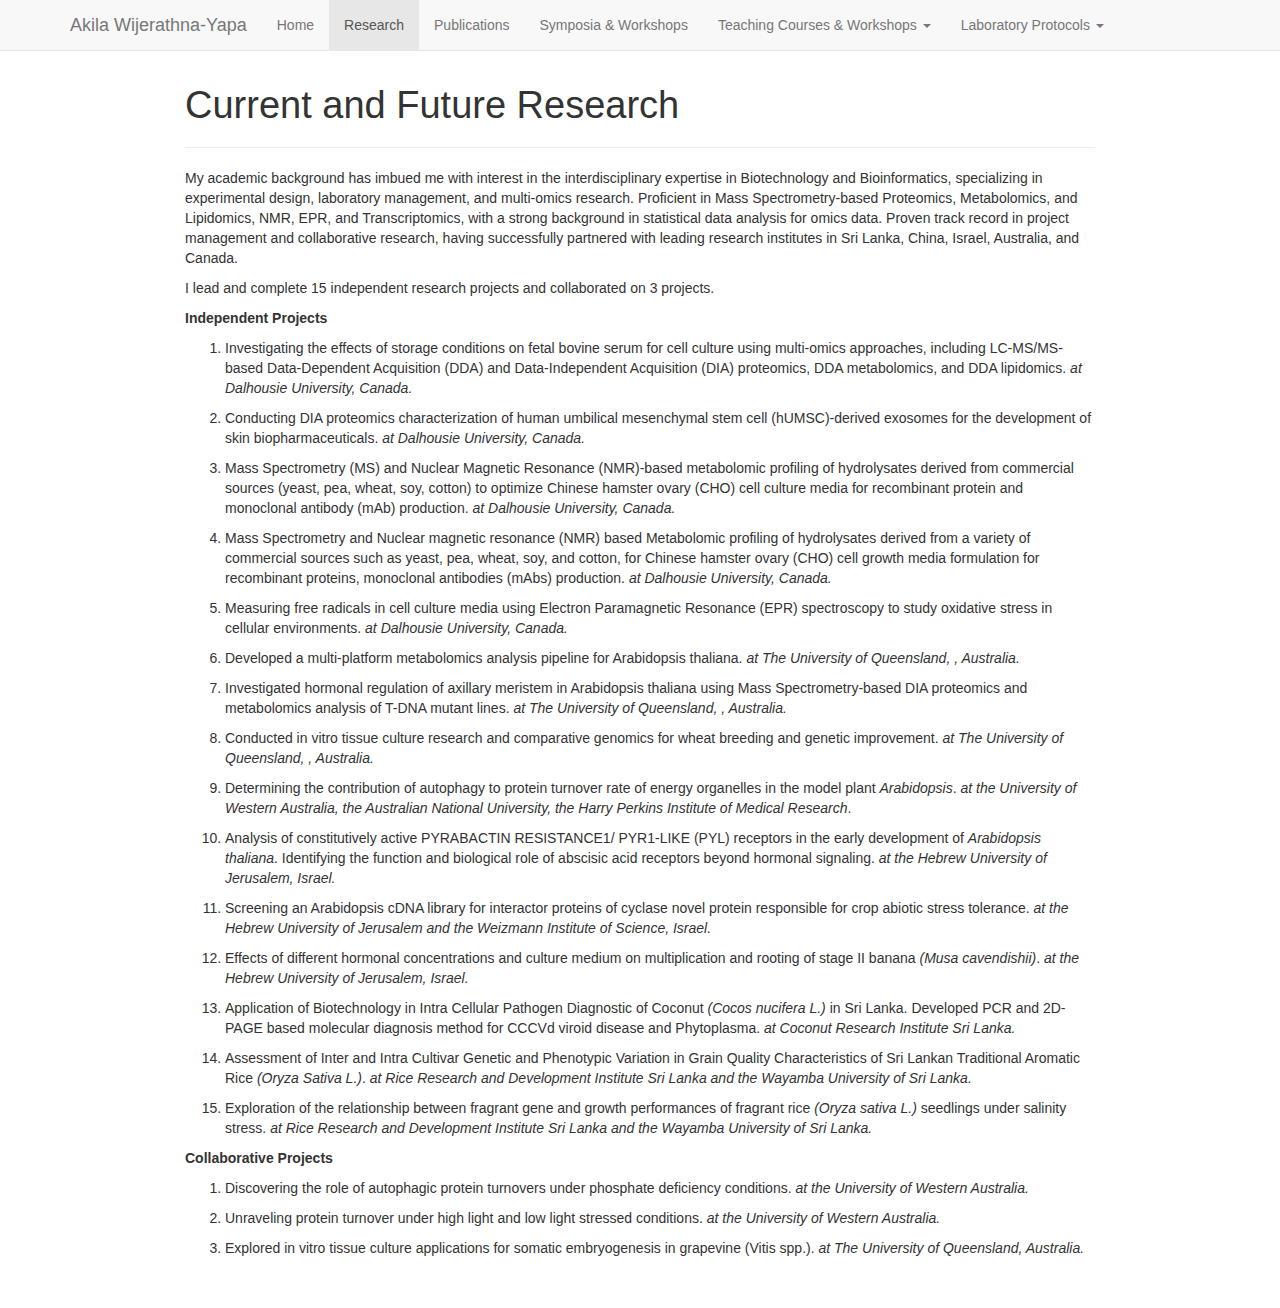
<file: research.html>
<!DOCTYPE html>

<html>

<head>

<meta charset="utf-8" />
<meta name="generator" content="pandoc" />
<meta http-equiv="X-UA-Compatible" content="IE=EDGE" />




<title>Current and Future Research</title>

<script src="site_libs/header-attrs-2.29/header-attrs.js"></script>
<script src="site_libs/jquery-3.6.0/jquery-3.6.0.min.js"></script>
<meta name="viewport" content="width=device-width, initial-scale=1" />
<link href="site_libs/bootstrap-3.3.5/css/bootstrap.min.css" rel="stylesheet" />
<script src="site_libs/bootstrap-3.3.5/js/bootstrap.min.js"></script>
<script src="site_libs/bootstrap-3.3.5/shim/html5shiv.min.js"></script>
<script src="site_libs/bootstrap-3.3.5/shim/respond.min.js"></script>
<style>h1 {font-size: 34px;}
       h1.title {font-size: 38px;}
       h2 {font-size: 30px;}
       h3 {font-size: 24px;}
       h4 {font-size: 18px;}
       h5 {font-size: 16px;}
       h6 {font-size: 12px;}
       code {color: inherit; background-color: rgba(0, 0, 0, 0.04);}
       pre:not([class]) { background-color: white }</style>
<script src="site_libs/navigation-1.1/tabsets.js"></script>
<link href="site_libs/highlightjs-9.12.0/default.css" rel="stylesheet" />
<script src="site_libs/highlightjs-9.12.0/highlight.js"></script>

<style type="text/css">
  code{white-space: pre-wrap;}
  span.smallcaps{font-variant: small-caps;}
  span.underline{text-decoration: underline;}
  div.column{display: inline-block; vertical-align: top; width: 50%;}
  div.hanging-indent{margin-left: 1.5em; text-indent: -1.5em;}
  ul.task-list{list-style: none;}
    </style>

<style type="text/css">code{white-space: pre;}</style>
<script type="text/javascript">
if (window.hljs) {
  hljs.configure({languages: []});
  hljs.initHighlightingOnLoad();
  if (document.readyState && document.readyState === "complete") {
    window.setTimeout(function() { hljs.initHighlighting(); }, 0);
  }
}
</script>






<link rel="stylesheet" href="style.css" type="text/css" />



<style type = "text/css">
.main-container {
  max-width: 940px;
  margin-left: auto;
  margin-right: auto;
}
img {
  max-width:100%;
}
.tabbed-pane {
  padding-top: 12px;
}
.html-widget {
  margin-bottom: 20px;
}
button.code-folding-btn:focus {
  outline: none;
}
summary {
  display: list-item;
}
details > summary > p:only-child {
  display: inline;
}
pre code {
  padding: 0;
}
</style>


<style type="text/css">
.dropdown-submenu {
  position: relative;
}
.dropdown-submenu>.dropdown-menu {
  top: 0;
  left: 100%;
  margin-top: -6px;
  margin-left: -1px;
  border-radius: 0 6px 6px 6px;
}
.dropdown-submenu:hover>.dropdown-menu {
  display: block;
}
.dropdown-submenu>a:after {
  display: block;
  content: " ";
  float: right;
  width: 0;
  height: 0;
  border-color: transparent;
  border-style: solid;
  border-width: 5px 0 5px 5px;
  border-left-color: #cccccc;
  margin-top: 5px;
  margin-right: -10px;
}
.dropdown-submenu:hover>a:after {
  border-left-color: #adb5bd;
}
.dropdown-submenu.pull-left {
  float: none;
}
.dropdown-submenu.pull-left>.dropdown-menu {
  left: -100%;
  margin-left: 10px;
  border-radius: 6px 0 6px 6px;
}
</style>

<script type="text/javascript">
// manage active state of menu based on current page
$(document).ready(function () {
  // active menu anchor
  href = window.location.pathname
  href = href.substr(href.lastIndexOf('/') + 1)
  if (href === "")
    href = "index.html";
  var menuAnchor = $('a[href="' + href + '"]');

  // mark the anchor link active (and if it's in a dropdown, also mark that active)
  var dropdown = menuAnchor.closest('li.dropdown');
  if (window.bootstrap) { // Bootstrap 4+
    menuAnchor.addClass('active');
    dropdown.find('> .dropdown-toggle').addClass('active');
  } else { // Bootstrap 3
    menuAnchor.parent().addClass('active');
    dropdown.addClass('active');
  }

  // Navbar adjustments
  var navHeight = $(".navbar").first().height() + 15;
  var style = document.createElement('style');
  var pt = "padding-top: " + navHeight + "px; ";
  var mt = "margin-top: -" + navHeight + "px; ";
  var css = "";
  // offset scroll position for anchor links (for fixed navbar)
  for (var i = 1; i <= 6; i++) {
    css += ".section h" + i + "{ " + pt + mt + "}\n";
  }
  style.innerHTML = "body {" + pt + "padding-bottom: 40px; }\n" + css;
  document.head.appendChild(style);
});
</script>

<!-- tabsets -->

<style type="text/css">
.tabset-dropdown > .nav-tabs {
  display: inline-table;
  max-height: 500px;
  min-height: 44px;
  overflow-y: auto;
  border: 1px solid #ddd;
  border-radius: 4px;
}

.tabset-dropdown > .nav-tabs > li.active:before, .tabset-dropdown > .nav-tabs.nav-tabs-open:before {
  content: "\e259";
  font-family: 'Glyphicons Halflings';
  display: inline-block;
  padding: 10px;
  border-right: 1px solid #ddd;
}

.tabset-dropdown > .nav-tabs.nav-tabs-open > li.active:before {
  content: "\e258";
  font-family: 'Glyphicons Halflings';
  border: none;
}

.tabset-dropdown > .nav-tabs > li.active {
  display: block;
}

.tabset-dropdown > .nav-tabs > li > a,
.tabset-dropdown > .nav-tabs > li > a:focus,
.tabset-dropdown > .nav-tabs > li > a:hover {
  border: none;
  display: inline-block;
  border-radius: 4px;
  background-color: transparent;
}

.tabset-dropdown > .nav-tabs.nav-tabs-open > li {
  display: block;
  float: none;
}

.tabset-dropdown > .nav-tabs > li {
  display: none;
}
</style>

<!-- code folding -->




</head>

<body>


<div class="container-fluid main-container">




<div class="navbar navbar-default  navbar-fixed-top" role="navigation">
  <div class="container">
    <div class="navbar-header">
      <button type="button" class="navbar-toggle collapsed" data-toggle="collapse" data-bs-toggle="collapse" data-target="#navbar" data-bs-target="#navbar">
        <span class="icon-bar"></span>
        <span class="icon-bar"></span>
        <span class="icon-bar"></span>
      </button>
      <a class="navbar-brand" href="index.html">Akila Wijerathna-Yapa</a>
    </div>
    <div id="navbar" class="navbar-collapse collapse">
      <ul class="nav navbar-nav">
        <li>
  <a href="index.html">Home</a>
</li>
<li>
  <a href="research.html">Research</a>
</li>
<li>
  <a href="publications.html">Publications</a>
</li>
<li>
  <a href="Symposia-and-Workshops.html">Symposia &amp; Workshops</a>
</li>
<li class="dropdown">
  <a href="#" class="dropdown-toggle" data-toggle="dropdown" role="button" data-bs-toggle="dropdown" aria-expanded="false">
    Teaching Courses &amp; Workshops
     
    <span class="caret"></span>
  </a>
  <ul class="dropdown-menu" role="menu">
    <li>
      <a href="Bayliss-Data-Bazaar.html">Bayliss Data Bazaar</a>
    </li>
    <li>
      <a href="Plant Biotechnology.html">Plant Biotechnology</a>
    </li>
    <li>
      <a href="Plant-Tissue-Culture.html">Plant Tissue Culture</a>
    </li>
    <li>
      <a href="Plant-Molecular-Biology.html">Plant Molecular Biology</a>
    </li>
    <li>
      <a href="Plant-Molecular-Physiology.html">Plant Molecular Physiology</a>
    </li>
    <li>
      <a href="Controlled-Environment-Agriculture.html">Controlled Environment Agriculture (CEA)</a>
    </li>
  </ul>
</li>
<li class="dropdown">
  <a href="#" class="dropdown-toggle" data-toggle="dropdown" role="button" data-bs-toggle="dropdown" aria-expanded="false">
    Laboratory Protocols
     
    <span class="caret"></span>
  </a>
  <ul class="dropdown-menu" role="menu">
    <li>
      <a href="DNA-Extraction.html">DNA Extraction</a>
    </li>
    <li>
      <a href="RNA Extraction.html">RNA Extraction</a>
    </li>
    <li>
      <a href="Protein-Extraction.html">Protein Extraction</a>
    </li>
    <li>
      <a href="Yeast-Transformation.html">Yeast Transformation</a>
    </li>
    <li>
      <a href="Yeast-Two-Hybrid.html">Yeast Two-Hybrid</a>
    </li>
    <li>
      <a href="Homozygous Transgenic Selection.html">Homozygous Transgenic Selection</a>
    </li>
  </ul>
</li>
      </ul>
      <ul class="nav navbar-nav navbar-right">
        
      </ul>
    </div><!--/.nav-collapse -->
  </div><!--/.container -->
</div><!--/.navbar -->

<div id="header">



<h1 class="title toc-ignore">Current and Future Research</h1>

</div>


<hr />
<p>My academic background has imbued me with interest in the
interdisciplinary expertise in Biotechnology and Bioinformatics,
specializing in experimental design, laboratory management, and
multi-omics research. Proficient in Mass Spectrometry-based Proteomics,
Metabolomics, and Lipidomics, NMR, EPR, and Transcriptomics, with a
strong background in statistical data analysis for omics data. Proven
track record in project management and collaborative research, having
successfully partnered with leading research institutes in Sri Lanka,
China, Israel, Australia, and Canada.</p>
<p>I lead and complete 15 independent research projects and collaborated
on 3 projects.</p>
<p><strong>Independent Projects</strong></p>
<ol style="list-style-type: decimal">
<li><p>Investigating the effects of storage conditions on fetal bovine
serum for cell culture using multi-omics approaches, including
LC-MS/MS-based Data-Dependent Acquisition (DDA) and Data-Independent
Acquisition (DIA) proteomics, DDA metabolomics, and DDA lipidomics.
<em>at Dalhousie University, Canada.</em></p></li>
<li><p>Conducting DIA proteomics characterization of human umbilical
mesenchymal stem cell (hUMSC)-derived exosomes for the development of
skin biopharmaceuticals. <em>at Dalhousie University,
Canada.</em></p></li>
<li><p>Mass Spectrometry (MS) and Nuclear Magnetic Resonance (NMR)-based
metabolomic profiling of hydrolysates derived from commercial sources
(yeast, pea, wheat, soy, cotton) to optimize Chinese hamster ovary (CHO)
cell culture media for recombinant protein and monoclonal antibody (mAb)
production. <em>at Dalhousie University, Canada.</em></p></li>
<li><p>Mass Spectrometry and Nuclear magnetic resonance (NMR) based
Metabolomic profiling of hydrolysates derived from a variety of
commercial sources such as yeast, pea, wheat, soy, and cotton, for
Chinese hamster ovary (CHO) cell growth media formulation for
recombinant proteins, monoclonal antibodies (mAbs) production. <em>at
Dalhousie University, Canada.</em></p></li>
<li><p>Measuring free radicals in cell culture media using Electron
Paramagnetic Resonance (EPR) spectroscopy to study oxidative stress in
cellular environments. <em>at Dalhousie University,
Canada.</em></p></li>
<li><p>Developed a multi-platform metabolomics analysis pipeline for
Arabidopsis thaliana. <em>at The University of Queensland, ,
Australia.</em></p></li>
<li><p>Investigated hormonal regulation of axillary meristem in
Arabidopsis thaliana using Mass Spectrometry-based DIA proteomics and
metabolomics analysis of T-DNA mutant lines. <em>at The University of
Queensland, , Australia.</em></p></li>
<li><p>Conducted in vitro tissue culture research and comparative
genomics for wheat breeding and genetic improvement. <em>at The
University of Queensland, , Australia.</em></p></li>
<li><p>Determining the contribution of autophagy to protein turnover
rate of energy organelles in the model plant <em>Arabidopsis</em>.
<em>at the University of Western Australia, the Australian National
University, the Harry Perkins Institute of Medical
Research</em>.</p></li>
<li><p>Analysis of constitutively active PYRABACTIN RESISTANCE1/
PYR1-LIKE (PYL) receptors in the early development of <em>Arabidopsis
thaliana</em>. Identifying the function and biological role of abscisic
acid receptors beyond hormonal signaling. <em>at the Hebrew University
of Jerusalem, Israel.</em></p></li>
<li><p>Screening an Arabidopsis cDNA library for interactor proteins of
cyclase novel protein responsible for crop abiotic stress tolerance.
<em>at the Hebrew University of Jerusalem and the Weizmann Institute of
Science, Israel.</em></p></li>
<li><p>Effects of different hormonal concentrations and culture medium
on multiplication and rooting of stage II banana <em>(Musa
cavendishii)</em>. <em>at the Hebrew University of Jerusalem,
Israel.</em></p></li>
<li><p>Application of Biotechnology in Intra Cellular Pathogen
Diagnostic of Coconut <em>(Cocos nucifera L.)</em> in Sri Lanka.
Developed PCR and 2D-PAGE based molecular diagnosis method for CCCVd
viroid disease and Phytoplasma. <em>at Coconut Research Institute Sri
Lanka.</em></p></li>
<li><p>Assessment of Inter and Intra Cultivar Genetic and Phenotypic
Variation in Grain Quality Characteristics of Sri Lankan Traditional
Aromatic Rice <em>(Oryza Sativa L.)</em>. <em>at Rice Research and
Development Institute Sri Lanka and the Wayamba University of Sri
Lanka.</em></p></li>
<li><p>Exploration of the relationship between fragrant gene and growth
performances of fragrant rice <em>(Oryza sativa L.)</em> seedlings under
salinity stress. <em>at Rice Research and Development Institute Sri
Lanka and the Wayamba University of Sri Lanka.</em></p></li>
</ol>
<p><strong>Collaborative Projects</strong></p>
<ol style="list-style-type: decimal">
<li><p>Discovering the role of autophagic protein turnovers under
phosphate deficiency conditions. <em>at the University of Western
Australia.</em></p></li>
<li><p>Unraveling protein turnover under high light and low light
stressed conditions. <em>at the University of Western
Australia.</em></p></li>
<li><p>Explored in vitro tissue culture applications for somatic
embryogenesis in grapevine (Vitis spp.). <em>at The University of
Queensland, Australia.</em></p></li>
</ol>




</div>

<script>

// add bootstrap table styles to pandoc tables
function bootstrapStylePandocTables() {
  $('tr.odd').parent('tbody').parent('table').addClass('table table-condensed');
}
$(document).ready(function () {
  bootstrapStylePandocTables();
});


</script>

<!-- tabsets -->

<script>
$(document).ready(function () {
  window.buildTabsets("TOC");
});

$(document).ready(function () {
  $('.tabset-dropdown > .nav-tabs > li').click(function () {
    $(this).parent().toggleClass('nav-tabs-open');
  });
});
</script>

<!-- code folding -->


<!-- dynamically load mathjax for compatibility with self-contained -->
<script>
  (function () {
    var script = document.createElement("script");
    script.type = "text/javascript";
    script.src  = "https://mathjax.rstudio.com/latest/MathJax.js?config=TeX-AMS-MML_HTMLorMML";
    document.getElementsByTagName("head")[0].appendChild(script);
  })();
</script>

</body>
</html>
</file>
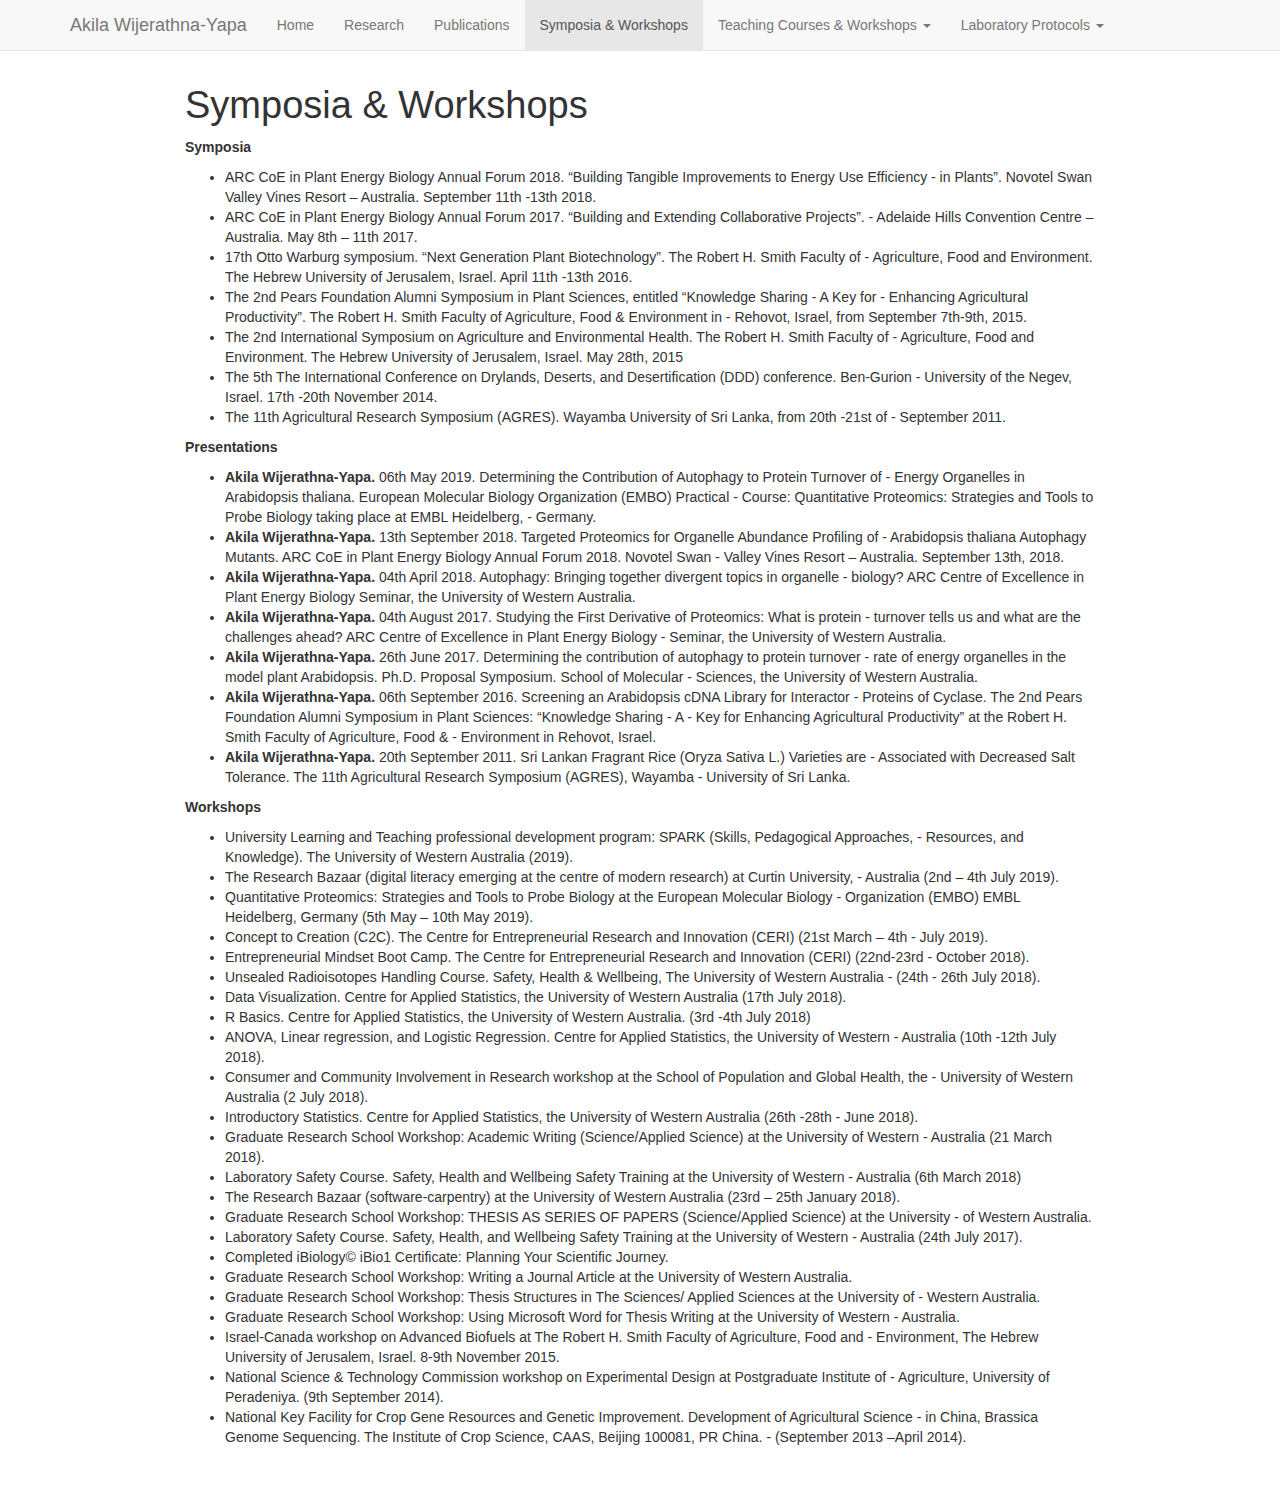
<file: Symposia-and-Workshops.html>
<!DOCTYPE html>

<html>

<head>

<meta charset="utf-8" />
<meta name="generator" content="pandoc" />
<meta http-equiv="X-UA-Compatible" content="IE=EDGE" />




<title>Symposia &amp; Workshops</title>

<script src="site_libs/header-attrs-2.11/header-attrs.js"></script>
<script src="site_libs/jquery-3.6.0/jquery-3.6.0.min.js"></script>
<meta name="viewport" content="width=device-width, initial-scale=1" />
<link href="site_libs/bootstrap-3.3.5/css/bootstrap.min.css" rel="stylesheet" />
<script src="site_libs/bootstrap-3.3.5/js/bootstrap.min.js"></script>
<script src="site_libs/bootstrap-3.3.5/shim/html5shiv.min.js"></script>
<script src="site_libs/bootstrap-3.3.5/shim/respond.min.js"></script>
<style>h1 {font-size: 34px;}
       h1.title {font-size: 38px;}
       h2 {font-size: 30px;}
       h3 {font-size: 24px;}
       h4 {font-size: 18px;}
       h5 {font-size: 16px;}
       h6 {font-size: 12px;}
       code {color: inherit; background-color: rgba(0, 0, 0, 0.04);}
       pre:not([class]) { background-color: white }</style>
<script src="site_libs/navigation-1.1/tabsets.js"></script>
<link href="site_libs/highlightjs-9.12.0/default.css" rel="stylesheet" />
<script src="site_libs/highlightjs-9.12.0/highlight.js"></script>

<style type="text/css">
  code{white-space: pre-wrap;}
  span.smallcaps{font-variant: small-caps;}
  span.underline{text-decoration: underline;}
  div.column{display: inline-block; vertical-align: top; width: 50%;}
  div.hanging-indent{margin-left: 1.5em; text-indent: -1.5em;}
  ul.task-list{list-style: none;}
    </style>

<style type="text/css">code{white-space: pre;}</style>
<script type="text/javascript">
if (window.hljs) {
  hljs.configure({languages: []});
  hljs.initHighlightingOnLoad();
  if (document.readyState && document.readyState === "complete") {
    window.setTimeout(function() { hljs.initHighlighting(); }, 0);
  }
}
</script>





<link rel="stylesheet" href="style.css" type="text/css" />



<style type = "text/css">
.main-container {
  max-width: 940px;
  margin-left: auto;
  margin-right: auto;
}
img {
  max-width:100%;
}
.tabbed-pane {
  padding-top: 12px;
}
.html-widget {
  margin-bottom: 20px;
}
button.code-folding-btn:focus {
  outline: none;
}
summary {
  display: list-item;
}
pre code {
  padding: 0;
}
</style>


<style type="text/css">
.dropdown-submenu {
  position: relative;
}
.dropdown-submenu>.dropdown-menu {
  top: 0;
  left: 100%;
  margin-top: -6px;
  margin-left: -1px;
  border-radius: 0 6px 6px 6px;
}
.dropdown-submenu:hover>.dropdown-menu {
  display: block;
}
.dropdown-submenu>a:after {
  display: block;
  content: " ";
  float: right;
  width: 0;
  height: 0;
  border-color: transparent;
  border-style: solid;
  border-width: 5px 0 5px 5px;
  border-left-color: #cccccc;
  margin-top: 5px;
  margin-right: -10px;
}
.dropdown-submenu:hover>a:after {
  border-left-color: #adb5bd;
}
.dropdown-submenu.pull-left {
  float: none;
}
.dropdown-submenu.pull-left>.dropdown-menu {
  left: -100%;
  margin-left: 10px;
  border-radius: 6px 0 6px 6px;
}
</style>

<script type="text/javascript">
// manage active state of menu based on current page
$(document).ready(function () {
  // active menu anchor
  href = window.location.pathname
  href = href.substr(href.lastIndexOf('/') + 1)
  if (href === "")
    href = "index.html";
  var menuAnchor = $('a[href="' + href + '"]');

  // mark it active
  menuAnchor.tab('show');

  // if it's got a parent navbar menu mark it active as well
  menuAnchor.closest('li.dropdown').addClass('active');

  // Navbar adjustments
  var navHeight = $(".navbar").first().height() + 15;
  var style = document.createElement('style');
  var pt = "padding-top: " + navHeight + "px; ";
  var mt = "margin-top: -" + navHeight + "px; ";
  var css = "";
  // offset scroll position for anchor links (for fixed navbar)
  for (var i = 1; i <= 6; i++) {
    css += ".section h" + i + "{ " + pt + mt + "}\n";
  }
  style.innerHTML = "body {" + pt + "padding-bottom: 40px; }\n" + css;
  document.head.appendChild(style);
});
</script>

<!-- tabsets -->

<style type="text/css">
.tabset-dropdown > .nav-tabs {
  display: inline-table;
  max-height: 500px;
  min-height: 44px;
  overflow-y: auto;
  border: 1px solid #ddd;
  border-radius: 4px;
}

.tabset-dropdown > .nav-tabs > li.active:before {
  content: "";
  font-family: 'Glyphicons Halflings';
  display: inline-block;
  padding: 10px;
  border-right: 1px solid #ddd;
}

.tabset-dropdown > .nav-tabs.nav-tabs-open > li.active:before {
  content: "&#xe258;";
  border: none;
}

.tabset-dropdown > .nav-tabs.nav-tabs-open:before {
  content: "";
  font-family: 'Glyphicons Halflings';
  display: inline-block;
  padding: 10px;
  border-right: 1px solid #ddd;
}

.tabset-dropdown > .nav-tabs > li.active {
  display: block;
}

.tabset-dropdown > .nav-tabs > li > a,
.tabset-dropdown > .nav-tabs > li > a:focus,
.tabset-dropdown > .nav-tabs > li > a:hover {
  border: none;
  display: inline-block;
  border-radius: 4px;
  background-color: transparent;
}

.tabset-dropdown > .nav-tabs.nav-tabs-open > li {
  display: block;
  float: none;
}

.tabset-dropdown > .nav-tabs > li {
  display: none;
}
</style>

<!-- code folding -->




</head>

<body>


<div class="container-fluid main-container">




<div class="navbar navbar-default  navbar-fixed-top" role="navigation">
  <div class="container">
    <div class="navbar-header">
      <button type="button" class="navbar-toggle collapsed" data-toggle="collapse" data-target="#navbar">
        <span class="icon-bar"></span>
        <span class="icon-bar"></span>
        <span class="icon-bar"></span>
      </button>
      <a class="navbar-brand" href="index.html">Akila Wijerathna-Yapa</a>
    </div>
    <div id="navbar" class="navbar-collapse collapse">
      <ul class="nav navbar-nav">
        <li>
  <a href="index.html">Home</a>
</li>
<li>
  <a href="research.html">Research</a>
</li>
<li>
  <a href="publications.html">Publications</a>
</li>
<li>
  <a href="Symposia-and-Workshops.html">Symposia &amp; Workshops</a>
</li>
<li class="dropdown">
  <a href="#" class="dropdown-toggle" data-toggle="dropdown" role="button" aria-expanded="false">
    Teaching Courses &amp; Workshops
     
    <span class="caret"></span>
  </a>
  <ul class="dropdown-menu" role="menu">
    <li>
      <a href="Bayliss-Data-Bazaar.html">Bayliss Data Bazaar</a>
    </li>
    <li>
      <a href="Plant Biotechnology.html">Plant Biotechnology</a>
    </li>
    <li>
      <a href="Plant-Tissue-Culture.html">Plant Tissue Culture</a>
    </li>
    <li>
      <a href="Plant-Molecular-Biology.html">Plant Molecular Biology</a>
    </li>
    <li>
      <a href="Plant-Molecular-Physiology.html">Plant Molecular Physiology</a>
    </li>
    <li>
      <a href="Controlled-Environment-Agriculture.html">Controlled Environment Agriculture (CEA)</a>
    </li>
  </ul>
</li>
<li class="dropdown">
  <a href="#" class="dropdown-toggle" data-toggle="dropdown" role="button" aria-expanded="false">
    Laboratory Protocols
     
    <span class="caret"></span>
  </a>
  <ul class="dropdown-menu" role="menu">
    <li>
      <a href="DNA-Extraction.html">DNA Extraction</a>
    </li>
    <li>
      <a href="RNA Extraction.html">RNA Extraction</a>
    </li>
    <li>
      <a href="Protein-Extraction.html">Protein Extraction</a>
    </li>
    <li>
      <a href="Yeast-Transformation.html">Yeast Transformation</a>
    </li>
    <li>
      <a href="Yeast-Two-Hybrid.html">Yeast Two-Hybrid</a>
    </li>
    <li>
      <a href="Homozygous Transgenic Selection.html">Homozygous Transgenic Selection</a>
    </li>
  </ul>
</li>
      </ul>
      <ul class="nav navbar-nav navbar-right">
        
      </ul>
    </div><!--/.nav-collapse -->
  </div><!--/.container -->
</div><!--/.navbar -->

<div id="header">



<h1 class="title toc-ignore">Symposia &amp; Workshops</h1>

</div>


<p><strong>Symposia</strong></p>
<ul>
<li>ARC CoE in Plant Energy Biology Annual Forum 2018. “Building Tangible Improvements to Energy Use Efficiency - in Plants”. Novotel Swan Valley Vines Resort – Australia. September 11th -13th 2018.</li>
<li>ARC CoE in Plant Energy Biology Annual Forum 2017. “Building and Extending Collaborative Projects”. - Adelaide Hills Convention Centre – Australia. May 8th – 11th 2017.</li>
<li>17th Otto Warburg symposium. “Next Generation Plant Biotechnology”. The Robert H. Smith Faculty of - Agriculture, Food and Environment. The Hebrew University of Jerusalem, Israel. April 11th -13th 2016.</li>
<li>The 2nd Pears Foundation Alumni Symposium in Plant Sciences, entitled “Knowledge Sharing - A Key for - Enhancing Agricultural Productivity”. The Robert H. Smith Faculty of Agriculture, Food &amp; Environment in - Rehovot, Israel, from September 7th-9th, 2015.</li>
<li>The 2nd International Symposium on Agriculture and Environmental Health. The Robert H. Smith Faculty of - Agriculture, Food and Environment. The Hebrew University of Jerusalem, Israel. May 28th, 2015</li>
<li>The 5th The International Conference on Drylands, Deserts, and Desertification (DDD) conference. Ben-Gurion - University of the Negev, Israel. 17th -20th November 2014.</li>
<li>The 11th Agricultural Research Symposium (AGRES). Wayamba University of Sri Lanka, from 20th -21st of - September 2011.</li>
</ul>
<p><strong>Presentations</strong></p>
<ul>
<li><strong>Akila Wijerathna-Yapa.</strong> 06th May 2019. Determining the Contribution of Autophagy to Protein Turnover of - Energy Organelles in Arabidopsis thaliana. European Molecular Biology Organization (EMBO) Practical - Course: Quantitative Proteomics: Strategies and Tools to Probe Biology taking place at EMBL Heidelberg, - Germany.</li>
<li><strong>Akila Wijerathna-Yapa.</strong> 13th September 2018. Targeted Proteomics for Organelle Abundance Profiling of - Arabidopsis thaliana Autophagy Mutants. ARC CoE in Plant Energy Biology Annual Forum 2018. Novotel Swan - Valley Vines Resort – Australia. September 13th, 2018.</li>
<li><strong>Akila Wijerathna-Yapa.</strong> 04th April 2018. Autophagy: Bringing together divergent topics in organelle - biology? ARC Centre of Excellence in Plant Energy Biology Seminar, the University of Western Australia.</li>
<li><strong>Akila Wijerathna-Yapa.</strong> 04th August 2017. Studying the First Derivative of Proteomics: What is protein - turnover tells us and what are the challenges ahead? ARC Centre of Excellence in Plant Energy Biology - Seminar, the University of Western Australia.</li>
<li><strong>Akila Wijerathna-Yapa.</strong> 26th June 2017. Determining the contribution of autophagy to protein turnover - rate of energy organelles in the model plant Arabidopsis. Ph.D. Proposal Symposium. School of Molecular - Sciences, the University of Western Australia.</li>
<li><strong>Akila Wijerathna-Yapa.</strong> 06th September 2016. Screening an Arabidopsis cDNA Library for Interactor - Proteins of Cyclase. The 2nd Pears Foundation Alumni Symposium in Plant Sciences: “Knowledge Sharing - A - Key for Enhancing Agricultural Productivity” at the Robert H. Smith Faculty of Agriculture, Food &amp; - Environment in Rehovot, Israel.</li>
<li><strong>Akila Wijerathna-Yapa.</strong> 20th September 2011. Sri Lankan Fragrant Rice (Oryza Sativa L.) Varieties are - Associated with Decreased Salt Tolerance. The 11th Agricultural Research Symposium (AGRES), Wayamba - University of Sri Lanka.</li>
</ul>
<p><strong>Workshops</strong></p>
<ul>
<li>University Learning and Teaching professional development program: SPARK (Skills, Pedagogical Approaches, - Resources, and Knowledge). The University of Western Australia (2019).</li>
<li>The Research Bazaar (digital literacy emerging at the centre of modern research) at Curtin University, - Australia (2nd – 4th July 2019).</li>
<li>Quantitative Proteomics: Strategies and Tools to Probe Biology at the European Molecular Biology - Organization (EMBO) EMBL Heidelberg, Germany (5th May – 10th May 2019).<br />
</li>
<li>Concept to Creation (C2C). The Centre for Entrepreneurial Research and Innovation (CERI) (21st March – 4th - July 2019).</li>
<li>Entrepreneurial Mindset Boot Camp. The Centre for Entrepreneurial Research and Innovation (CERI) (22nd-23rd - October 2018).</li>
<li>Unsealed Radioisotopes Handling Course. Safety, Health &amp; Wellbeing, The University of Western Australia - (24th - 26th July 2018).</li>
<li>Data Visualization. Centre for Applied Statistics, the University of Western Australia (17th July 2018).</li>
<li>R Basics. Centre for Applied Statistics, the University of Western Australia. (3rd -4th July 2018)</li>
<li>ANOVA, Linear regression, and Logistic Regression. Centre for Applied Statistics, the University of Western - Australia (10th -12th July 2018).</li>
<li>Consumer and Community Involvement in Research workshop at the School of Population and Global Health, the - University of Western Australia (2 July 2018).</li>
<li>Introductory Statistics. Centre for Applied Statistics, the University of Western Australia (26th -28th - June 2018).</li>
<li>Graduate Research School Workshop: Academic Writing (Science/Applied Science) at the University of Western - Australia (21 March 2018).</li>
<li>Laboratory Safety Course. Safety, Health and Wellbeing Safety Training at the University of Western - Australia (6th March 2018)</li>
<li>The Research Bazaar (software-carpentry) at the University of Western Australia (23rd – 25th January 2018).</li>
<li>Graduate Research School Workshop: THESIS AS SERIES OF PAPERS (Science/Applied Science) at the University - of Western Australia.</li>
<li>Laboratory Safety Course. Safety, Health, and Wellbeing Safety Training at the University of Western - Australia (24th July 2017).</li>
<li>Completed iBiology© iBio1 Certificate: Planning Your Scientific Journey.</li>
<li>Graduate Research School Workshop: Writing a Journal Article at the University of Western Australia.</li>
<li>Graduate Research School Workshop: Thesis Structures in The Sciences/ Applied Sciences at the University of - Western Australia.</li>
<li>Graduate Research School Workshop: Using Microsoft Word for Thesis Writing at the University of Western - Australia.</li>
<li>Israel-Canada workshop on Advanced Biofuels at The Robert H. Smith Faculty of Agriculture, Food and - Environment, The Hebrew University of Jerusalem, Israel. 8-9th November 2015.</li>
<li>National Science &amp; Technology Commission workshop on Experimental Design at Postgraduate Institute of - Agriculture, University of Peradeniya. (9th September 2014).</li>
<li>National Key Facility for Crop Gene Resources and Genetic Improvement. Development of Agricultural Science - in China, Brassica Genome Sequencing. The Institute of Crop Science, CAAS, Beijing 100081, PR China. - (September 2013 –April 2014).</li>
</ul>




</div>

<script>

// add bootstrap table styles to pandoc tables
function bootstrapStylePandocTables() {
  $('tr.odd').parent('tbody').parent('table').addClass('table table-condensed');
}
$(document).ready(function () {
  bootstrapStylePandocTables();
});


</script>

<!-- tabsets -->

<script>
$(document).ready(function () {
  window.buildTabsets("TOC");
});

$(document).ready(function () {
  $('.tabset-dropdown > .nav-tabs > li').click(function () {
    $(this).parent().toggleClass('nav-tabs-open');
  });
});
</script>

<!-- code folding -->


<!-- dynamically load mathjax for compatibility with self-contained -->
<script>
  (function () {
    var script = document.createElement("script");
    script.type = "text/javascript";
    script.src  = "https://mathjax.rstudio.com/latest/MathJax.js?config=TeX-AMS-MML_HTMLorMML";
    document.getElementsByTagName("head")[0].appendChild(script);
  })();
</script>

</body>
</html>
</file>
<file: site_libs/highlightjs-9.12.0/default.css>
.hljs-literal {
  color: #990073;
}

.hljs-number {
  color: #099;
}

.hljs-comment {
  color: #998;
  font-style: italic;
}

.hljs-keyword {
  color: #900;
  font-weight: bold;
}

.hljs-string {
  color: #d14;
}
</file>
<file: style.css>
/*img {
  width: 400px;
  display: block;
  margin: 0 auto;
}
*/
</file>
